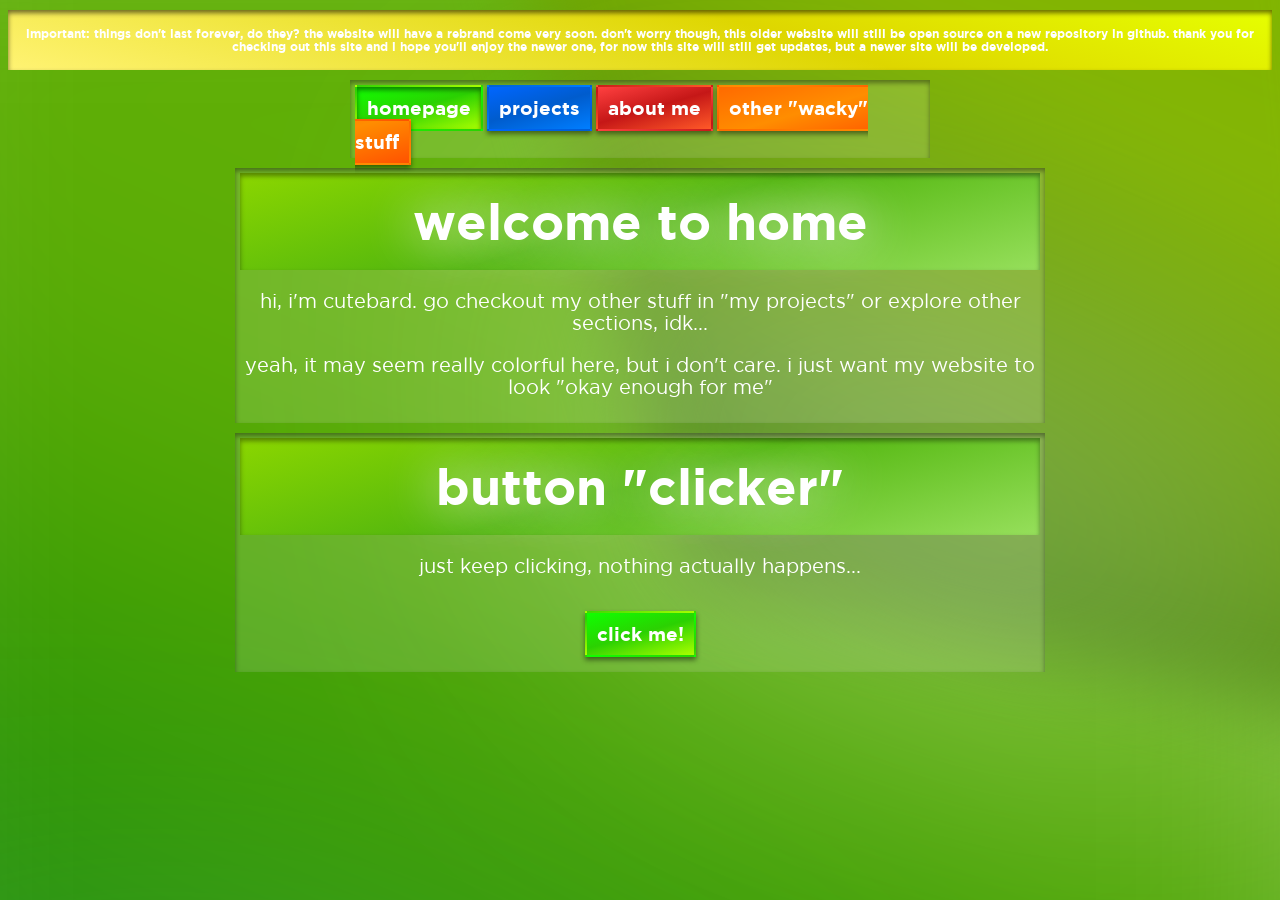
<file: index.html>
<!doctype html>
<html>
<head>
<link type="text/css" rel="stylesheet" href="/website/assets/css/main-home.css">
<link rel="icon" type="image/png" href="/favicon.png">
<meta name="viewport" content="width=device-width,initial-scale=1,user-scalable=yes"> 
<meta property="og:image" content="/website/assets/88x31/cutebard.gif" />
<meta property="og:image:url" content="/website/assets/88x31/cutebard.gif" />
<meta property="og:image:alt" content="what the" />
<meta name="author" content="cutebardnumber1">
<meta property="og:title" content="cutebard's interesting website. i have no idea what to say in this title so uh yeaj" />
<meta name="twitter:card" content="summary_large_image" />
<meta property="og:locale" content="en_US" />
<meta property="og:site_name" content="https://cutebardnumber1.github.io/" />
<meta name="title" content="cutebard's interesting website. i have no idea what to say in this title so uh yeaj" />
<meta name="description" content="this is a website. woah!!!" />
<title>cutebard's website</title>
</head>

<body>
    <div class="announcement-header" id="announcement" style="display: none;"></div>
    </div>
<nav class="button-header" id="buttons-header">
    <button class="button-green-selected">homepage</button>
    <a class="button-blue" onclick="gettopage(/projects/)">projects</a>
    <a class="button-red" onclick="gettopage(/about/)">about me</a>
    <a class="button-orange" onclick="gettopage(/wacky/)">other "wacky" stuff</a>
</nav>
<div class="heading">
    <h1 class="home">welcome to home</h1>
    <p>hi, i'm cutebard. go checkout my other stuff in "my projects" or explore other sections, idk...</p>
    <p>yeah, it may seem really colorful here, but i don't care. i just want my website to look "okay enough for me"</p>
</div>

<div class="heading">
    <h1 class="home">button "clicker"</h1>
    <p>just keep clicking, nothing actually happens...</p>
    <h1 id="scoreCount"></h1>
    <button class="button-green" id="buttonClicker" onmouseover="hovSound();" onclick="clickSound()" style="margin-left: 345px; margin-bottom: 10px;">CLICK ME!</button>
</div>
<!-- you do NOT know how hard this was. -->
<!--<script src="/website/assets/js/announcement-header-script.js"></script>
<script src="/website/assets/js/clicker.js"></script>
<script src="/website/assets/js/head-fix.js"></script>-->

<script
  src="https://code.jquery.com/jquery-3.7.1.js"
  integrity="sha256-eKhayi8LEQwp4NKxN+CfCh+3qOVUtJn3QNZ0TciWLP4="
  crossorigin="anonymous"></script>
<script src="/website/assets/js/main.js"></script>
</body>
</html>
</file>
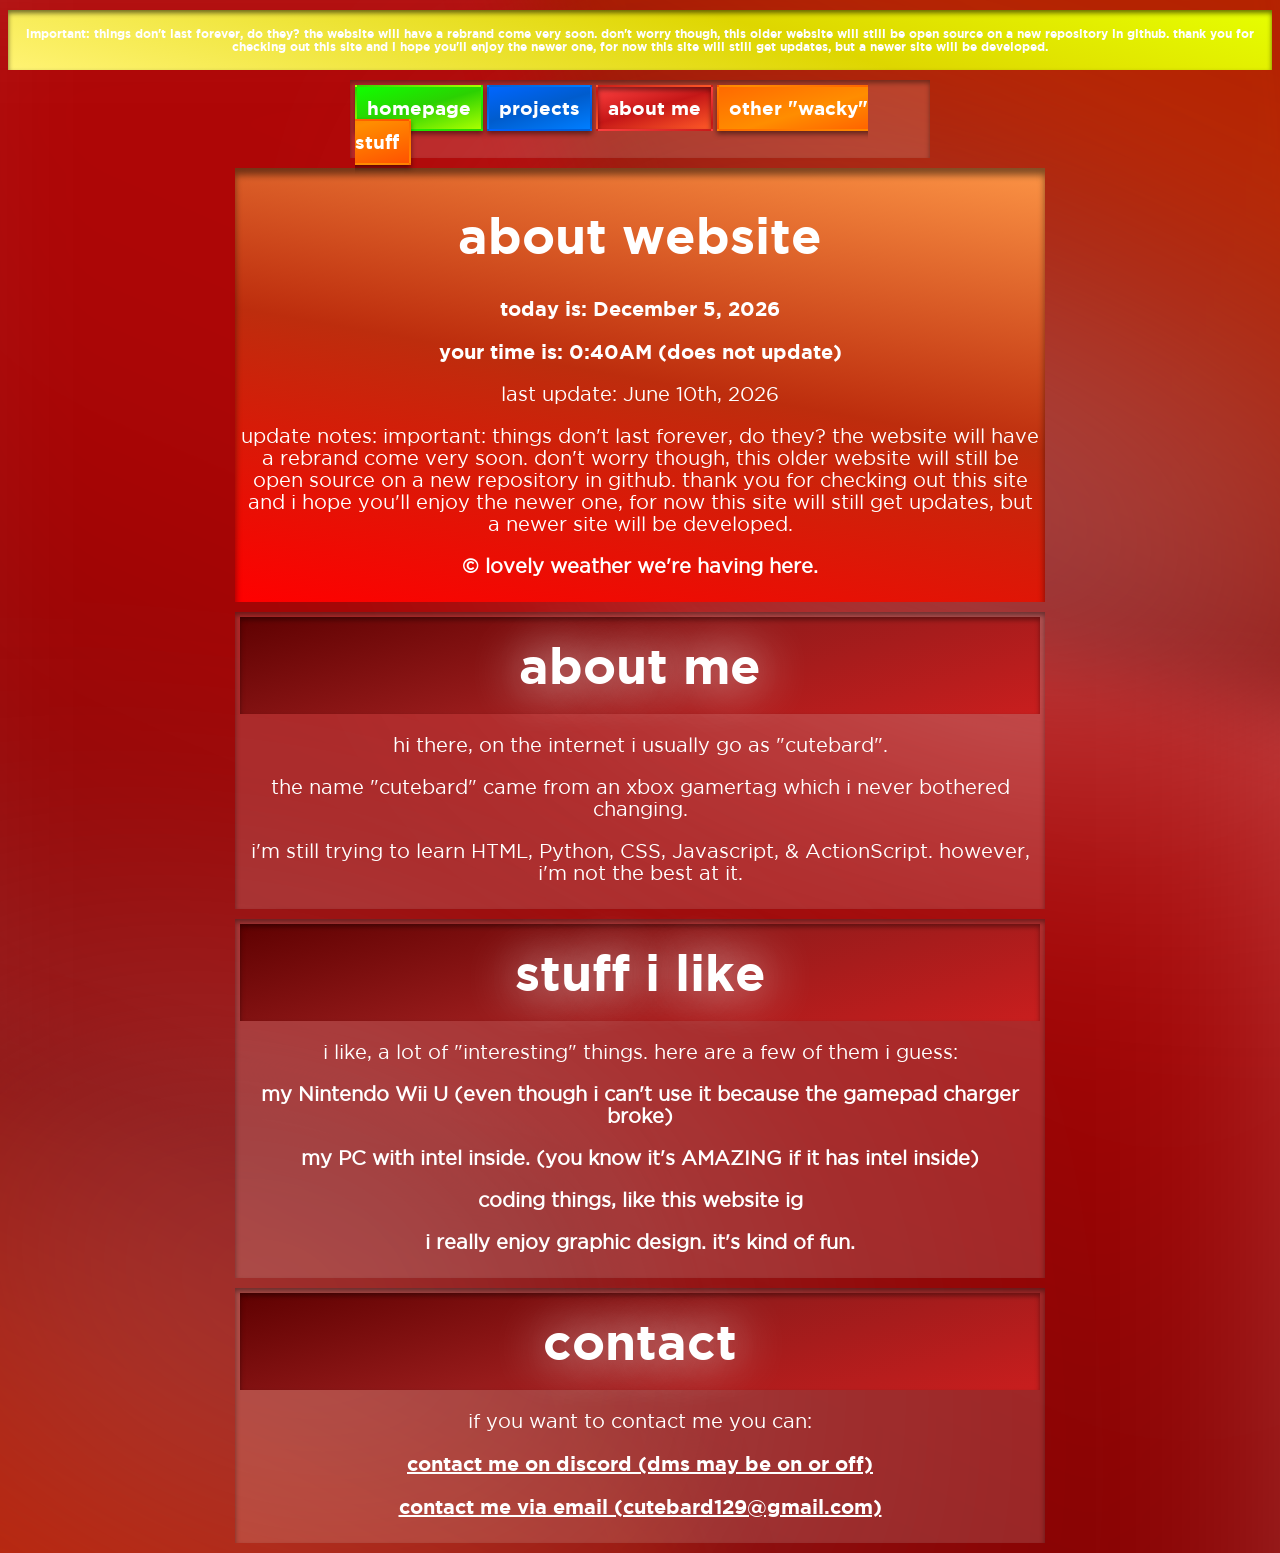
<file: about/index.html>
<!doctype html>
<html>
<head>
<link type="text/css" rel="stylesheet" href="/website/assets/css/main-about.css">
<meta name="viewport" content="width=device-width,initial-scale=1,user-scalable=yes"> 
<link rel="icon" type="image/png" href="/favicon.png">
<meta property="og:image" content="/website/assets/88x31/cutebard.gif" />
<meta property="og:image:url" content="/website/assets/88x31/cutebard.gif" />
<meta property="og:image:alt" content="what the" />
<meta name="author" content="cutebardnumber1">
<meta property="og:title" content="cutebard's interesting website. i have no idea what to say in this title so uh yeaj" />
<meta name="twitter:card" content="summary_large_image" />
<meta property="og:locale" content="en_US" />
<meta property="og:site_name" content="https://cutebardnumber1.github.io/" />
<meta name="title" content="cutebard's interesting website. i have no idea what to say in this title so uh yeaj" />
<meta name="description" content="this is a website. woah!!!" />
<title>about cutebard i guesse</title>
</head>

<body>
    <div class="announcement-header" id="announcement" style="display: none;"></div>
    </div>
<nav class="button-header" id="buttons-header">
    <a class="button-green" onclick="gettopage(/home/)">homepage</a>
    <a class="button-blue" onclick="gettopage(/projects/)">projects</a>
    <button class="button-red-selected">about me</button>
    <a class="button-orange" onclick="gettopage(/wacky/)">other "wacky" stuff</a>
</nav>

<div class="cutebard-website-about-header" id="headInfo">
    <p>please wait...</p>
</div>

<div class="heading">
    <h1 class="about">about me</h1>
    <p>hi there, on the internet i usually go as "cutebard".</p>
    <p>the name "cutebard" came from an xbox gamertag which i never bothered changing.</p>
    <p>i'm still trying to learn HTML, Python, CSS, Javascript, & ActionScript. however, i'm not the best at it.</p>
</div>

<div class="heading">
    <h1 class="about">stuff i like</h1>
    <p>i like, a lot of "interesting" things. here are a few of them i guess:</p>
    <p><strong>my Nintendo Wii U (even though i can't use it because the gamepad charger broke)</strong></p>
    <p><strong>my PC with intel inside. (you know it's AMAZING if it has intel inside)</strong></p>
    <p><strong>coding things, like this website ig</strong></p>
    <p><strong>i really enjoy graphic design. it's kind of fun.</strong></p>
</div>

<div class="heading">
    <h1 class="about">contact</h1>
    <p>if you want to contact me you can:</p>
    <p><a class="hyperlink" href="/external-link?goTo=https://discord.com/users/1152666620846682132/&orPage=/about/">contact me on discord (dms may be on or off)</a></p>
    <p><a class="hyperlink" href="mailto:cutebard129@gmail.com">contact me via email (cutebard129@gmail.com)</a></p>
</div>

<!-- you do NOT know how hard this was. -->
<!--<script src="/website/assets/js/hover&click.js"></script>
<script src="/website/assets/js/announcement-header-script.js"></script>
<script src="/website/assets/js/info.js"></script>
<script src="/website/assets/js/head-fix.js"></script>-->
<script
  src="https://code.jquery.com/jquery-3.7.1.js"
  integrity="sha256-eKhayi8LEQwp4NKxN+CfCh+3qOVUtJn3QNZ0TciWLP4="
  crossorigin="anonymous"></script>
<script src="/website/assets/js/main.js"></script>
</body>
</html>
</file>
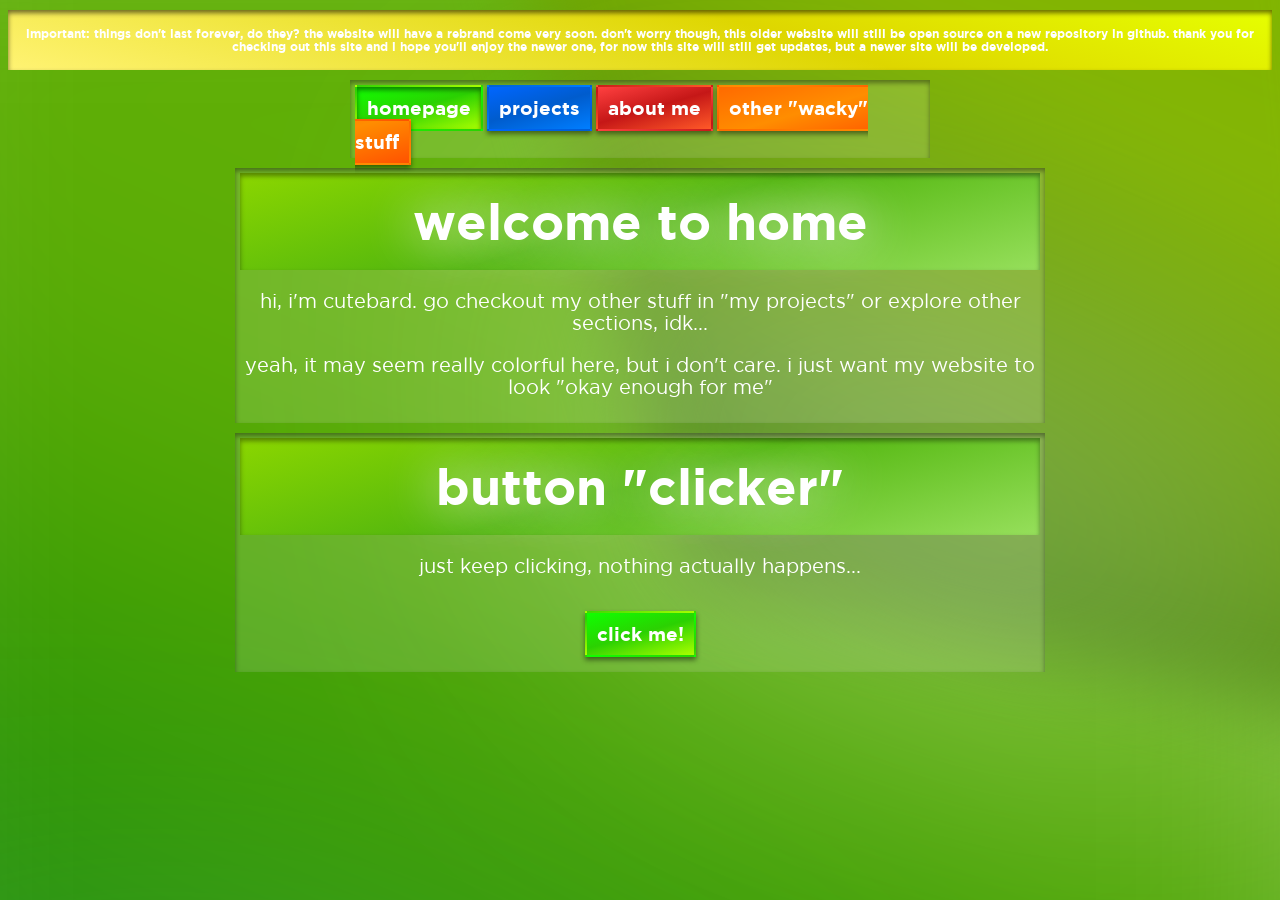
<file: home/index.html>
<!doctype html>
<html>
<head>
<link type="text/css" rel="stylesheet" href="/website/assets/css/main-home.css">
<link rel="icon" type="image/png" href="/favicon.png">
<meta name="viewport" content="width=device-width,initial-scale=1,user-scalable=yes"> 
<meta property="og:image" content="/website/assets/88x31/cutebard.gif" />
<meta property="og:image:url" content="/website/assets/88x31/cutebard.gif" />
<meta property="og:image:alt" content="what the" />
<meta name="author" content="cutebardnumber1">
<meta property="og:title" content="cutebard's interesting website. i have no idea what to say in this title so uh yeaj" />
<meta name="twitter:card" content="summary_large_image" />
<meta property="og:locale" content="en_US" />
<meta property="og:site_name" content="https://cutebardnumber1.github.io/" />
<meta name="title" content="cutebard's interesting website. i have no idea what to say in this title so uh yeaj" />
<meta name="description" content="this is a website. woah!!!" />
<title>cutebard's website</title>
</head>

<body>
    <div class="announcement-header" id="announcement" style="display: none;"></div>
    </div>
<nav class="button-header" id="buttons-header">
    <button class="button-green-selected">homepage</button>
    <a class="button-blue" onclick="gettopage(/projects/)">projects</a>
    <a class="button-red" onclick="gettopage(/about/)">about me</a>
    <a class="button-orange" onclick="gettopage(/wacky/)">other "wacky" stuff</a>
</nav>
<div class="heading">
    <h1 class="home">welcome to home</h1>
    <p>hi, i'm cutebard. go checkout my other stuff in "my projects" or explore other sections, idk...</p>
    <p>yeah, it may seem really colorful here, but i don't care. i just want my website to look "okay enough for me"</p>
</div>

<div class="heading">
    <h1 class="home">button "clicker"</h1>
    <p>just keep clicking, nothing actually happens...</p>
    <h1 id="scoreCount"></h1>
    <button class="button-green" id="buttonClicker" onmouseover="hovSound();" onclick="clickSound()" style="margin-left: 345px; margin-bottom: 10px;">CLICK ME!</button>
</div>
<!-- you do NOT know how hard this was. -->
<!--<script src="/website/assets/js/announcement-header-script.js"></script>
<script src="/website/assets/js/clicker.js"></script>
<script src="/website/assets/js/head-fix.js"></script>-->

<script
  src="https://code.jquery.com/jquery-3.7.1.js"
  integrity="sha256-eKhayi8LEQwp4NKxN+CfCh+3qOVUtJn3QNZ0TciWLP4="
  crossorigin="anonymous"></script>
<script src="/website/assets/js/main.js"></script>
</body>
</html>
</file>
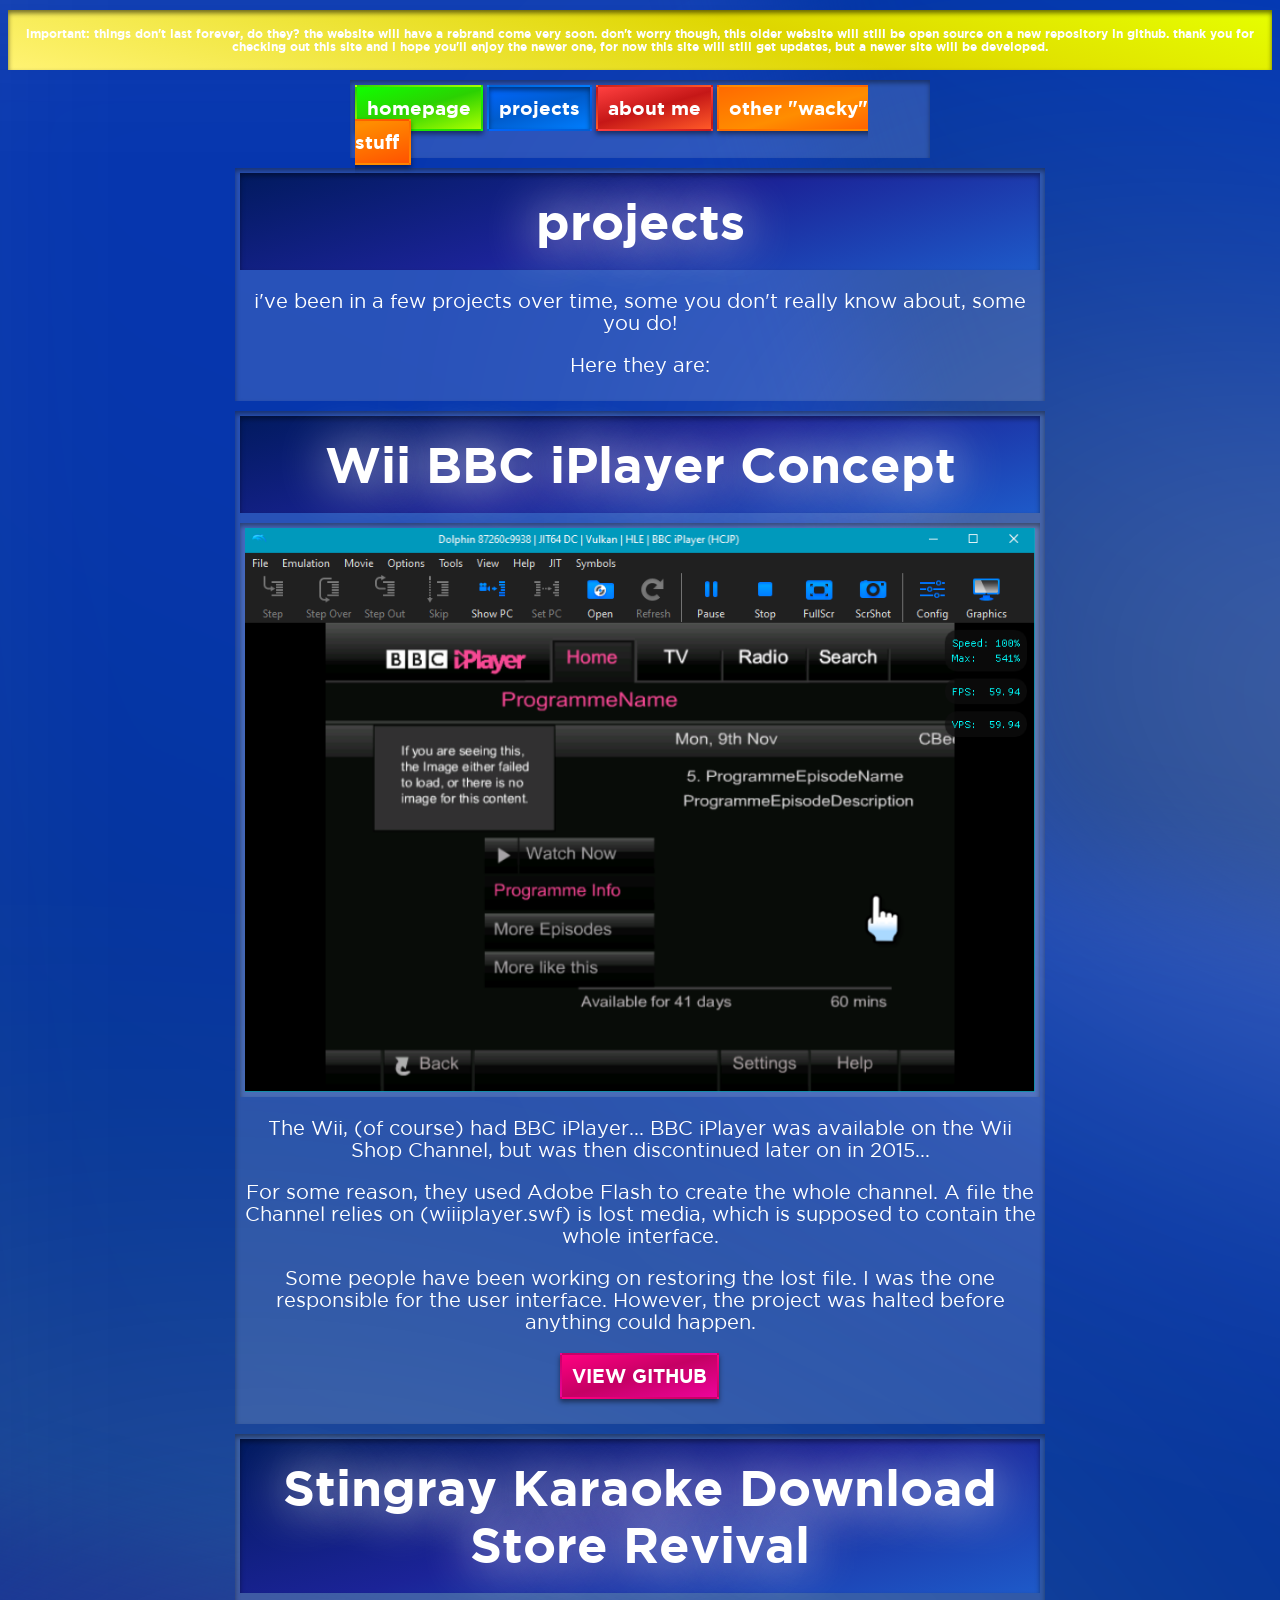
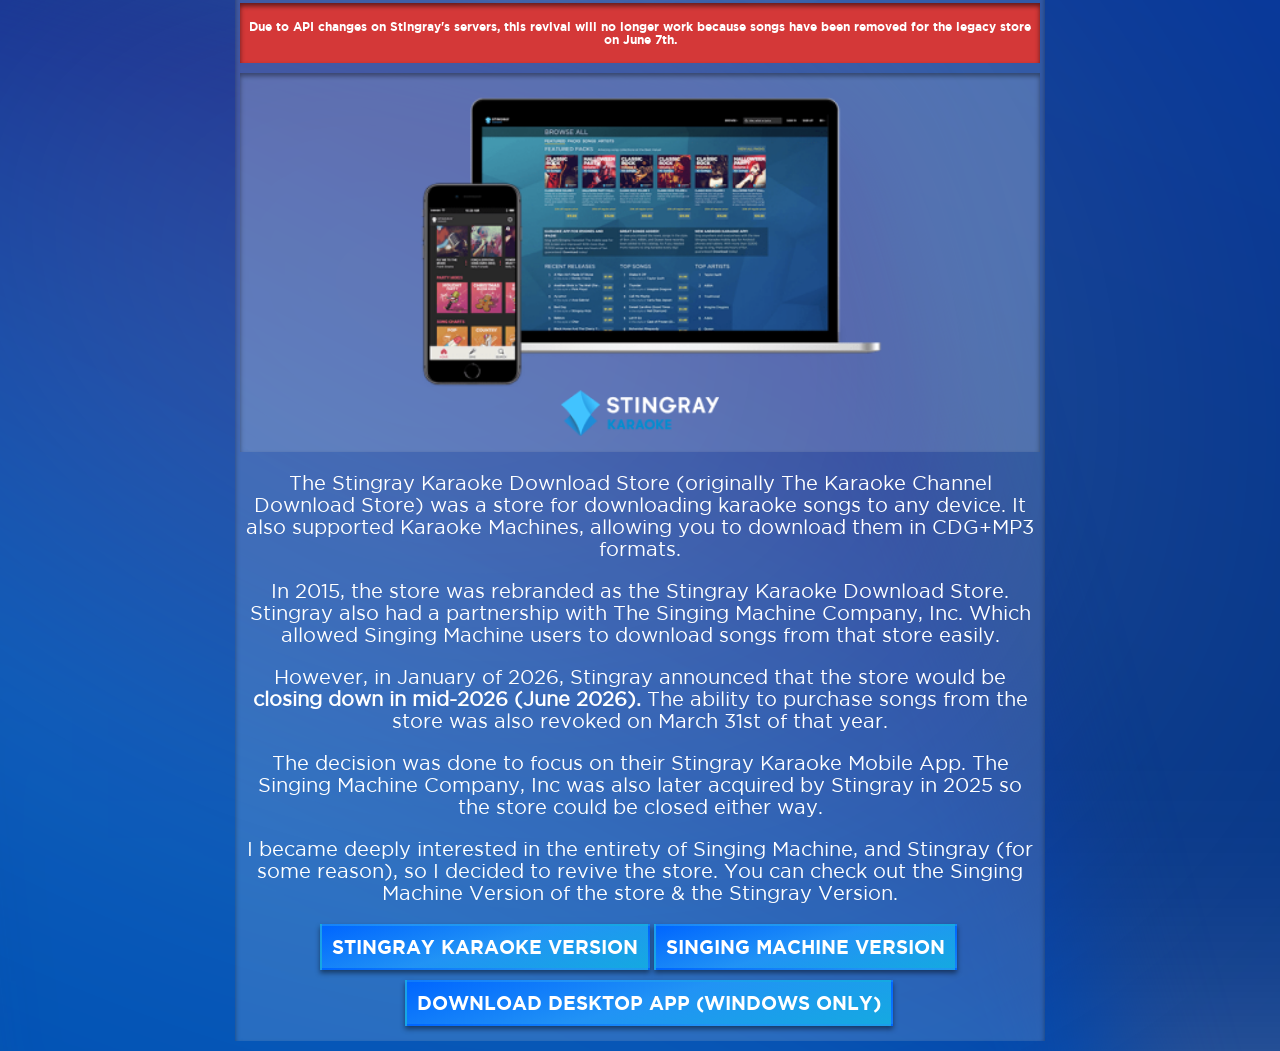
<file: projects/index.html>
<!doctype html>
<html>
<head>
<link type="text/css" rel="stylesheet" href="/website/assets/css/main-projects.css">
<link rel="icon" type="image/png" href="/favicon.png">
<meta name="viewport" content="width=device-width,initial-scale=1,user-scalable=yes"> 
<meta property="og:image:url" content="/website/assets/88x31/cutebard.gif" />
<meta property="og:image:alt" content="what the" />
<meta name="author" content="cutebardnumber1">
<meta property="og:title" content="cutebard's interesting website. i have no idea what to say in this title so uh yeaj" />
<meta name="twitter:card" content="summary_large_image" />
<meta property="og:locale" content="en_US" />
<meta property="og:site_name" content="https://cutebardnumber1.github.io/" />
<meta name="title" content="cutebard's interesting website. i have no idea what to say in this title so uh yeaj" />
<meta name="description" content="this is a website. woah!!!" />
<title>cutebard's projects</title>
</head>

<body>

<div class="announcement-header" id="announcement" style="display: none;"></div>

<div class="button-header" id="buttons-header">
    <a class="button-green" onclick="gettopage(/home/)">homepage</a>
    <button class="button-blue-selected">projects</button>
    <a class="button-red" onclick="gettopage(/about/)">about me</a>
    <a class="button-orange" onclick="gettopage(/wacky/)">other "wacky" stuff</a>
</div>
<div class="heading">
    <h1 class="project">projects</h1>
    <p>i've been in a few projects over time, some you don't really know about, some you do!</p>
    <p>Here they are:</p>
</div>

<div class="heading">
    <h1 class="project">Wii BBC iPlayer Concept</h1>
    <div class="heading-img">
    <img class="WiiPlayerImage" src="/website/assets/img/wiiiplayer.png" alt="BBC iPlayer Wii">
    </div>
    <p>The Wii, (of course) had BBC iPlayer... BBC iPlayer was available on the Wii Shop Channel, but was then discontinued later on in 2015...</p>
    <p>For some reason, they used Adobe Flash to create the whole channel. A file the Channel relies on (wiiiplayer.swf) is lost media, which is supposed to contain the whole interface.</p>
    <p>Some people have been working on restoring the lost file. I was the one responsible for the user interface. However, the project was halted before anything could happen.</p>
    <a onclick="gettopageEx('https://github.com/idkwhere1sthisname/iPlayer_Wii_Server')" onmouseover="hovSound()" target="_blank"><button class="bbciplayer-button-wii" style="margin-left: 320px;margin-bottom: 20px;">view github</button></a>
</div>

<div class="heading">
    <h1 class="project">Stingray Karaoke Download Store Revival</h1>
    <div class="announcement-header"><p class="announcement">Due to API changes on Stingray's servers, this revival will no longer work because songs have been removed for the legacy store on June 7th.</p>
    </div>
    <div class="heading-img">
    <img class="karstore" src="/website/assets/img/sk-store.png" alt="stingray karaoke download store">
    <img class="karlogo" src="/website/assets/img/stingray_karaoke_logo.png" alt="stingray karaoke logo">
    </div>
    <p>The Stingray Karaoke Download Store (originally The Karaoke Channel Download Store) was a store for downloading karaoke songs to any device. It also supported Karaoke Machines, allowing you to download them in CDG+MP3 formats.</p>
    <p>In 2015, the store was rebranded as the Stingray Karaoke Download Store. Stingray also had a partnership with The Singing Machine Company, Inc. Which allowed Singing Machine users to download songs from that store easily.</p>
    <p>However, in January of 2026, Stingray announced that the store would be <strong>closing down in mid-2026 (June 2026).</strong> The ability to purchase songs from the store was also revoked on March 31st of that year.</p>
    <p>The decision was done to focus on their Stingray Karaoke Mobile App. The Singing Machine Company, Inc was also later acquired by Stingray in 2025 so the store could be closed either way.</p>
    <p>I became deeply interested in the entirety of Singing Machine, and Stingray (for some reason), so I decided to revive the store. You can check out the Singing Machine Version of the store & the Stingray Version.</p>
    <a onclick="gettopageEx('https://downloadkstore.github.io/store/browse/featured/nil/all')" onmouseover="hovSound()" target="_blank"><button class="kar-button" style="margin-left: 80px; margin-bottom: 10px;">Stingray Karaoke Version</button></a>
    <a onclick="gettopageEx('https://downloadkstore.github.io/store/singingmachine/browse/featured/nil/all')" onmouseover="hovSound()" target="_blank"><button class="kar-button">Singing Machine Version</button></a>
    <a onclick="gettopage('/wacky/karaokeStorewin/')" onmouseover="hovSound()" target="_blank"><button class="kar-button" style="margin-left: 165px; margin-bottom: 10px;">Download Desktop App (WINDOWS ONLY)</button></a>
</div>

</body>
<!-- you do NOT know how hard this was. -->
<!--<script src="/website/assets/js/announcement-header-script.js"></script>
<script src="/website/assets/js/head-fix.js"></script>-->
<script
  src="https://code.jquery.com/jquery-3.7.1.js"
  integrity="sha256-eKhayi8LEQwp4NKxN+CfCh+3qOVUtJn3QNZ0TciWLP4="
  crossorigin="anonymous"></script>
<script src="/website/assets/js/main.js"></script>
</html>
</file>
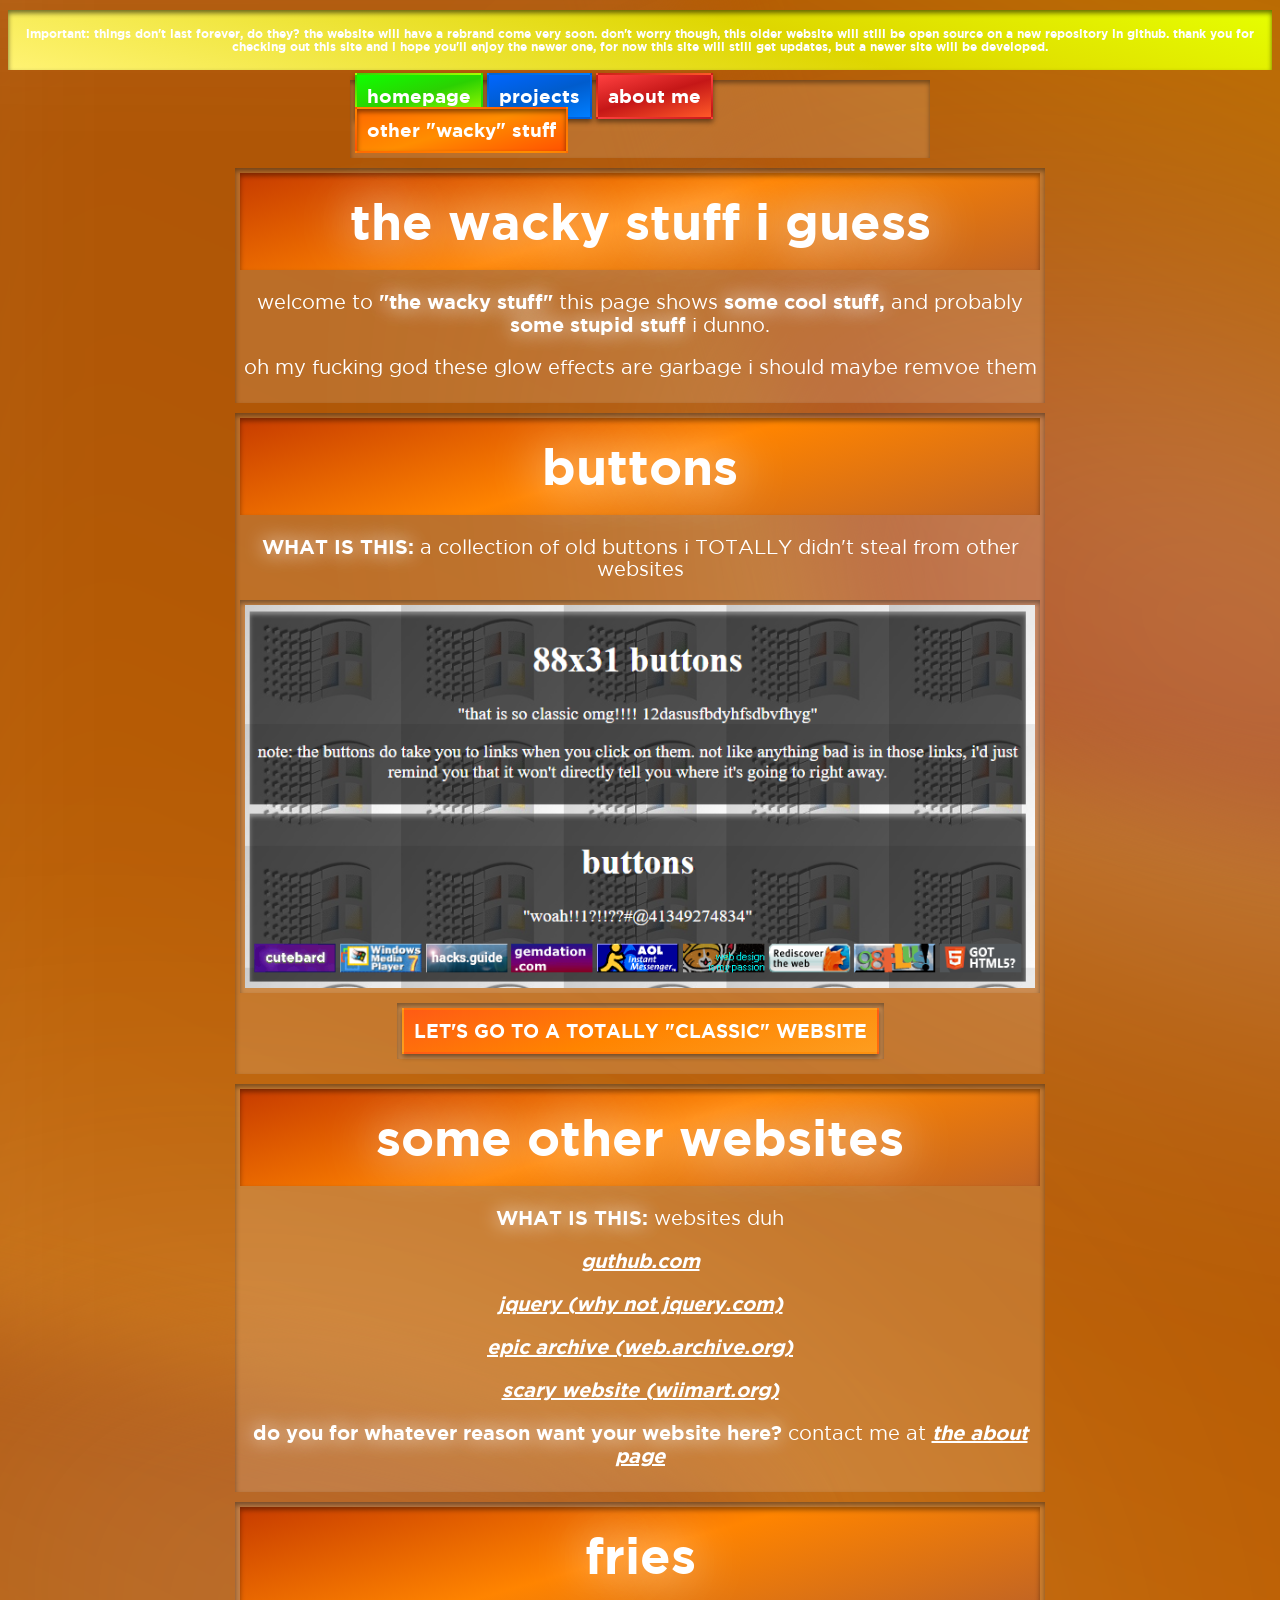
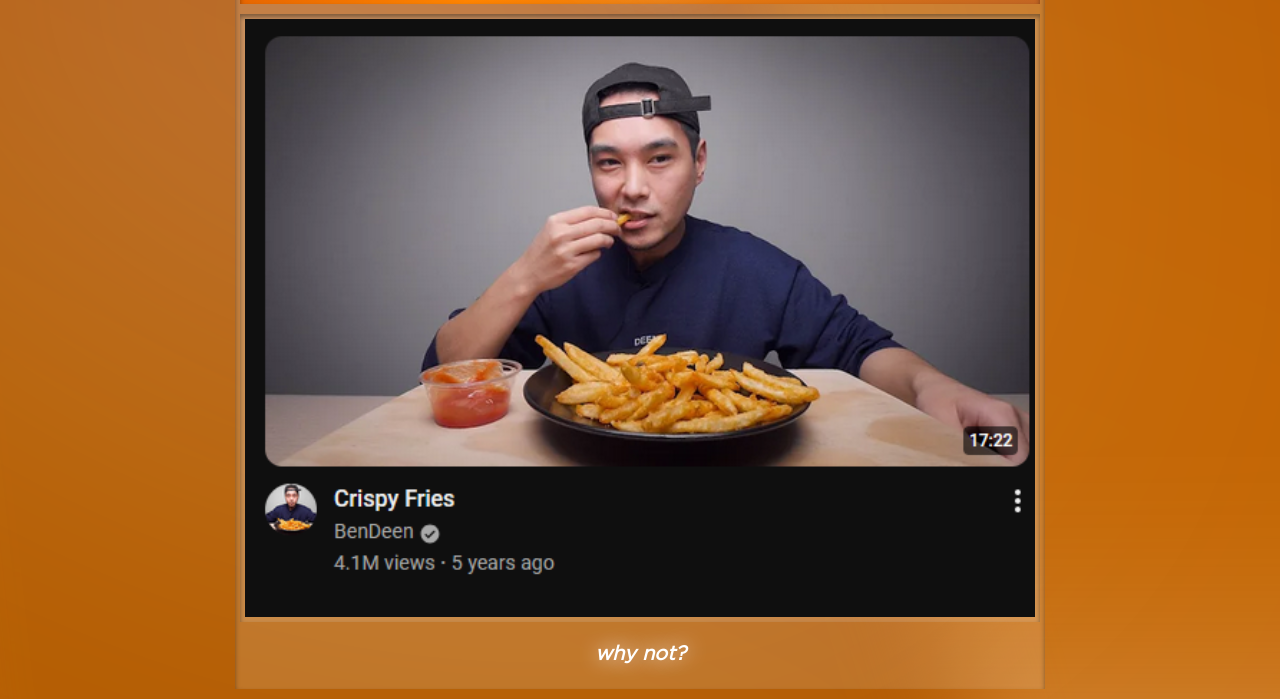
<file: wacky/index.html>
<!doctype html>
<html>
<head>
<link type="text/css" rel="stylesheet" href="/website/assets/css/main-wacky.css">
<link rel="icon" type="image/png" href="/favicon.png">
<meta name="viewport" content="width=device-width,initial-scale=1,user-scalable=yes"> 
<meta property="og:image" content="/website/assets/88x31/cutebard.gif" />
<meta property="og:image:url" content="/website/assets/88x31/cutebard.gif" />
<meta property="og:image:alt" content="what the" />
<meta name="author" content="cutebardnumber1">
<meta property="og:title" content="cutebard's interesting website. i have no idea what to say in this title so uh yeaj" />
<meta name="twitter:card" content="summary_large_image" />
<meta property="og:locale" content="en_US" />
<meta property="og:site_name" content="https://cutebardnumber1.github.io/" />
<meta name="title" content="cutebard's interesting website. i have no idea what to say in this title so uh yeaj" />
<meta name="description" content="this is a website. woah!!!" />
<title>the wacky stuff</title>
</head>

<body>
    <div class="announcement-header" id="announcement" style="display: none;"></div>
    </div>
<nav class="button-header" id="buttons-header">
    <a onclick="gettopage(/home/)" class="button-green">homepage</a>
    <a class="button-blue" onclick="gettopage(/projects/)">projects</a>
    <a class="button-red" onclick="gettopage(/about/)">about me</a>
    <button class="button-orange-selected">other "wacky" stuff</button>
</nav>
<div class="heading">
<h1 class="WACKY">the wacky stuff i guess</h1>
<p>welcome to <b>"the wacky stuff"</b> this page shows <b>some cool stuff, </b> and probably <b>some stupid stuff </b> i dunno.</p>
<p>oh my fucking god these glow effects are garbage i should maybe remvoe them</p>
</div>

<div class="heading">
<h1 class="itmWACKY">buttons</h1>
<p><b>WHAT IS THIS:</b> a collection of old buttons i TOTALLY didn't steal from other websites</p>
    <div class="heading-img">
    <img class="Image" src="/website/assets/img/buttons.png" alt="buttons">
    </div>
<nav class="choose-header">
<a onclick="gettopage('/wacky/88x31/')" onmouseover="hovSound()">
    <button class="button-checkout" >let's go to a totally "classic" website</button>
</a>
</nav>
</div>

<div class="heading">
    <h1 class="itmWACKY">some other websites</h1>
    <p><b>WHAT IS THIS:</b> websites duh</p>
    <p>
        <a class="hyperlink" id="actuallyCenteredThisTime" onmouseover="hovSound();" onclick="clickSound()" href="https://guthib.com/" target="_blank">guthub.com</a>
    </p>
    <p>
        <a class="hyperlink" id="actuallyCenteredThisTime" onmouseover="hovSound();" onclick="clickSound()" href="https://jquery.com/" target="_blank">jquery (why not jquery.com)</a>
    </p>
    <p>
        <a class="hyperlink" id="actuallyCenteredThisTime" onmouseover="hovSound();" onclick="clickSound()" href="https://web.archive.org" target="_blank">epic archive (web.archive.org)</a>
    </p>
    <p>
        <a class="hyperlink" id="actuallyCenteredThisTime" onmouseover="hovSound();" onclick="clickSound()" href="https://wiimart.org/" target="_blank">scary website (wiimart.org)</a>
    </p>
    <p>
    </p>
    <p><b>do you for whatever reason want your website here?</b> contact me at <a class="hyperlink" onclick="gettopage(/about/)" onmouseover="hovSound()">the about page</a></p>
</div>

<div class="heading">
    <h1 class="itmWACKY">fries</h1>
    <div class="heading-img">
        <img class="Image" src="/website/assets/img/fries.png" alt="FRIES.">
    </div>
    <b class="ital"><p>why not?</p></b>
</div>

<!-- you do NOT know how hard this was. -->
<script
  src="https://code.jquery.com/jquery-3.7.1.js"
  integrity="sha256-eKhayi8LEQwp4NKxN+CfCh+3qOVUtJn3QNZ0TciWLP4="
  crossorigin="anonymous"></script>
<script src="/website/assets/js/main.js"></script>
</body>
</html>
</file>
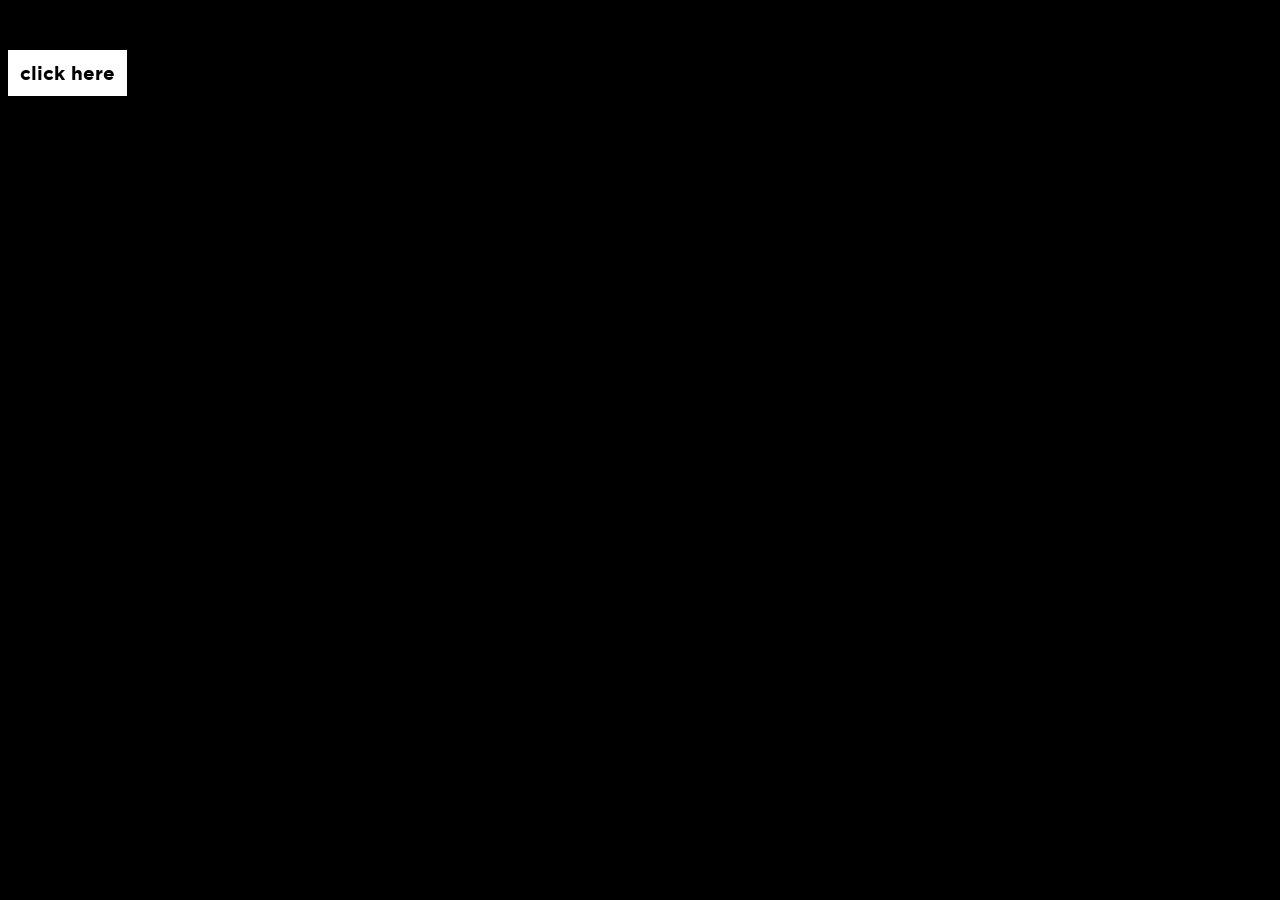
<file: external-link/null/index.html>
<!doctype html>
<html>
<head>
<link type="text/css" rel="stylesheet" href="/website/assets/css/null.css">
<link rel="icon" type="image/png" href="/favicon.png">
<meta property="og:image" content="/website/assets/88x31/cutebard.gif" />
<meta property="og:image:url" content="/website/assets/88x31/cutebard.gif" />
<meta property="og:image:alt" content="what the" />
<meta name="author" content="cutebardnumber1">
<meta property="og:title" content="null" />
<meta name="twitter:card" content="summary_large_image" />
<meta property="og:locale" content="en_US" />
<meta property="og:site_name" content="null" />
<meta name="title" content="null..." />
<meta name="description" content="this is a website. woah!!!" />
<title>null</title>
</head>
<body>
<p id="NULL"></p>
<button class="null-start" id="buttonNull" onclick="STARTnull()">CLICK HERE</button>

<p class="nullMes" id="nullMessage">Remember, someone becomes <strong>null</strong> every single day. Always spend time with your family, before they are <strong>null forever.</strong></p>
<script src="/website/assets/js/null.js"></script>

</body>
</html>
</file>
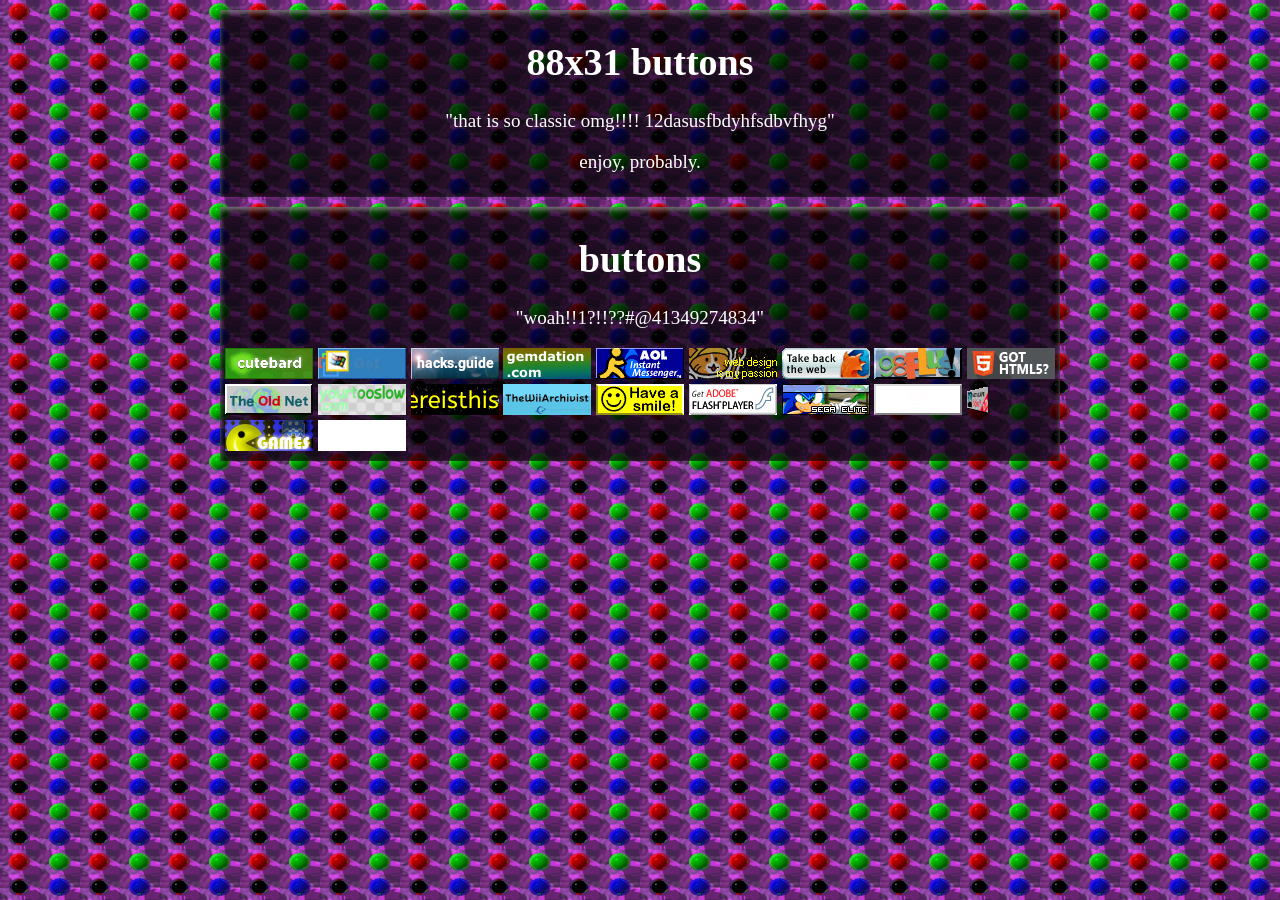
<file: wacky/88x31/index.html>
<!doctype html>
<html>
<head>
<link type="text/css" rel="stylesheet" href="/website/assets/css/wacky/buttons.css">
<link rel="icon" type="image/png" href="/favicon.png">
<meta name="viewport" content="width=device-width,initial-scale=1,user-scalable=yes"> 
<meta property="og:image" content="/website/assets/88x31/cutebard.gif" />
<meta property="og:image:url" content="/website/assets/88x31/cutebard.gif" />
<meta property="og:image:alt" content="what the" />
<meta name="author" content="cutebardnumber1">
<meta property="og:title" content="cutebard's interesting website. i have no idea what to say in this title so uh yeaj" />
<meta name="twitter:card" content="summary_large_image" />
<meta property="og:locale" content="en_US" />
<meta property="og:site_name" content="https://cutebardnumber1.github.io/" />
<meta name="title" content="cutebard's interesting website. i have no idea what to say in this title so uh yeaj" />
<meta name="description" content="this is a website. woah!!!" />
<title>random buttons</title>
</head>
<body>
<div class="heading">
<h1>88x31 buttons</h1>
<p>"that is so classic omg!!!! 12dasusfbdyhfsdbvfhyg"</p>
<p>enjoy, probably.</p>
<!-- <p>music credits: <strong>Character Select - Negative Layer by Cuby, Chronometrics</strong></p> -->
</div>

<div class="heading">
<h1>buttons</h1>
<p>"woah!!1?!!??#@41349274834"</p>
<img id="1button" title="you can use this if you want :-)" src="/website/assets/88x31/cutebard.gif" alt="cutebard" height="31" width="88">
<img id="2button" src="/website/assets/88x31/getwmp7.gif" alt="wmc" height="31" width="88"/>
<img id="3button" src="/website/assets/88x31/hacks_guide.png" alt="wmc" height="31" width="88"/>
<img id="4button" src="/website/assets/88x31/gemdation.com-rainbow.gif" alt="wmc" height="31" width="88"/>
<img id="5button" src="/website/assets/88x31/aimlink.gif" alt="aol" height="31" width="88"/>
<img id="6button" src="/website/assets/88x31/webpassion.gif" alt="neocities" height="31" width="88"/>
<img id="7button" src="/website/assets/88x31/firefoxget.gif" alt="firefox" height="31" width="88"/>
<img id="8button" src="/website/assets/88x31/98plusani.gif" alt="windows93" height="31" width="88"/>
<img id="9button" src="/website/assets/88x31/html5.png" alt="html5" height="31" width="88"/>
<img id="10button" src="/website/assets/88x31/theoldnetanimblur2.gif" alt="old net" height="31" width="88"/>
<img id="11button" src="/website/assets/88x31/yts.gif" alt="yts" height="31" width="88"/>
<img id="12button" src="/website/assets/88x31/idkwh.gif" alt="idkwhereisthis.name" height="31" width="88"/>
<img id="13button" src="/website/assets/88x31/thewiiarchivist.github.io.gif" alt="yts" height="31" width="88"/>
<img id="14button" src="/website/assets/88x31/184.gif" alt="smile" height="31" width="88"/>
<img id="15button" src="/website/assets/88x31/adobe_getflash4.gif" alt="falsh" height="31" width="88"/>
<img id="16button" src="/website/assets/88x31/Sega-Elite.gif" alt="sega elite" height="31" width="88"/>
<img id="17button" src="/website/assets/88x31/dreamcast.gif" alt="dreamcast" height="31" width="88"/>
<img id="18button" src="/website/assets/88x31/netscape5.gif" alt="netscape" height="31" width="88"/>
<img id="19button" src="/website/assets/88x31/icon6.gif" alt="pac man?" height="31" width="88"/>
<img id="20button" src="/website/assets/88x31/C4YSB2.gif" alt="tbh i dont know what this is" height="31" width="88"/>
</div>
</body>
<script src="/website/assets/js/button.js"></script>
</html>
</file>
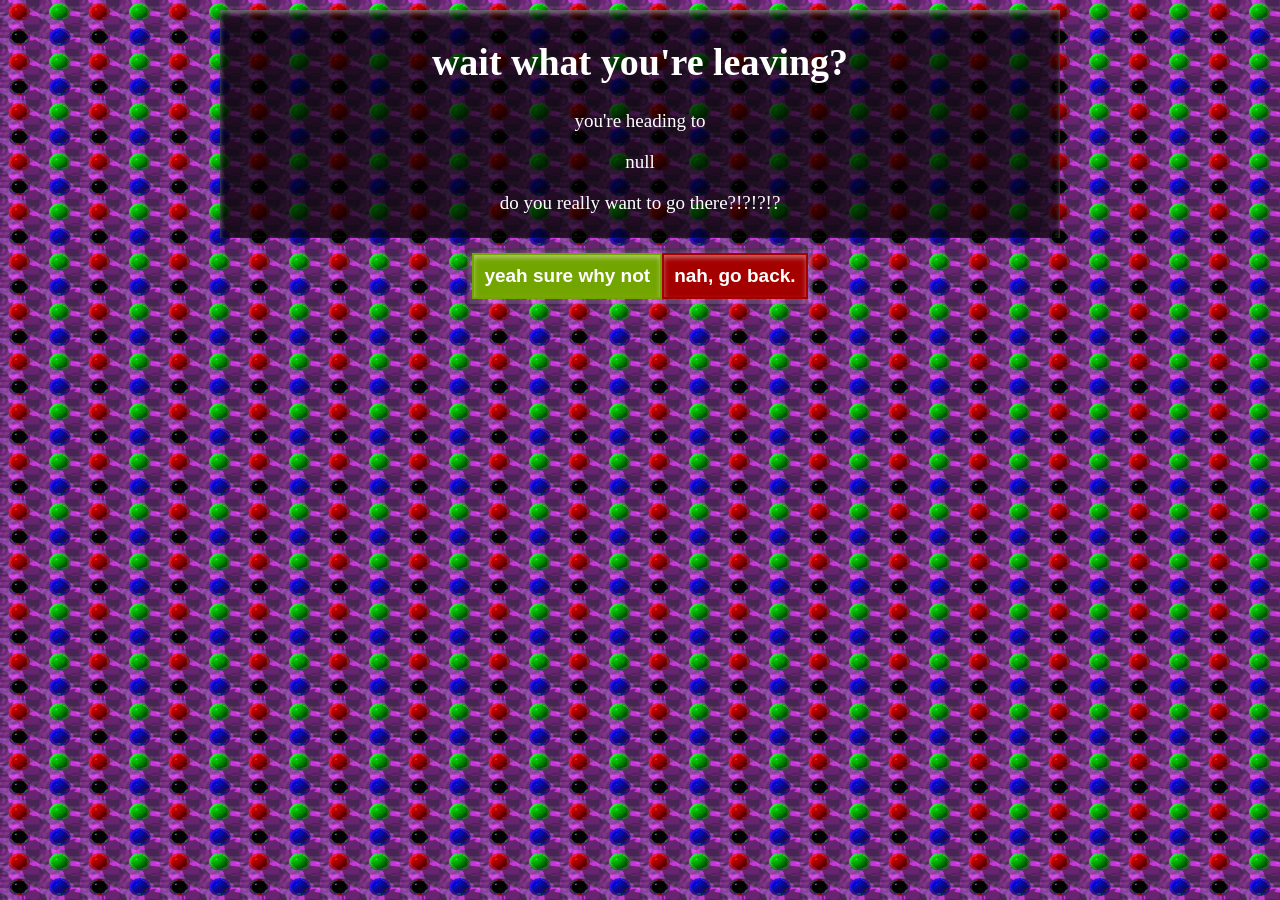
<file: wacky/88x31/external-link/index.html>
<!doctype html>
<html>
<head>
<link type="text/css" rel="stylesheet" href="/website/assets/css/wacky/buttons.css">
<link rel="icon" type="image/png" href="/favicon.png">
<meta name="viewport" content="width=device-width,initial-scale=1,user-scalable=yes"> 
<meta property="og:image" content="/website/assets/88x31/cutebard.gif" />
<meta property="og:image:url" content="/website/assets/88x31/cutebard.gif" />
<meta property="og:image:alt" content="what the" />
<meta name="author" content="cutebardnumber1">
<meta property="og:title" content="cutebard's interesting website. i have no idea what to say in this title so uh yeaj" />
<meta name="twitter:card" content="summary_large_image" />
<meta property="og:locale" content="en_US" />
<meta property="og:site_name" content="https://cutebardnumber1.github.io/" />
<meta name="title" content="cutebard's interesting website. i have no idea what to say in this title so uh yeaj" />
<meta name="description" content="this is a website. woah!!!" />
<title>cutebard's website</title>
</head>

<body>
    <div class="announcement-header" id="announcement" style="display: none;"></div>
    </div>
<div class="heading" id="redirection"></div>

</div>
<nav class="choose-header" id="choose">
</nav>

<!-- you do NOT know how hard this was. -->
<script src="/website/assets/js/redirect.js"></script>
</body>
</html>
</file>
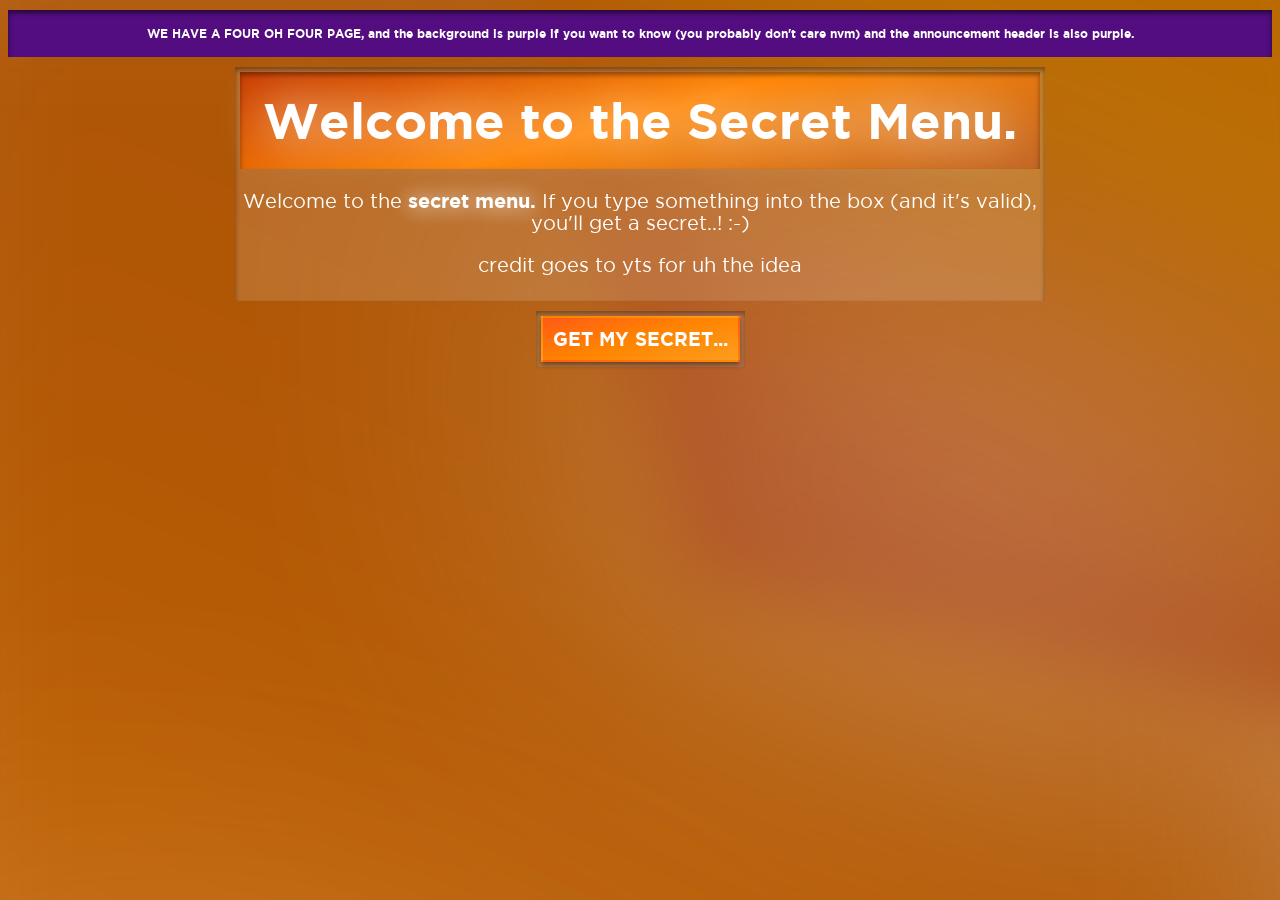
<file: wacky/very/very/very/secret/index.html>
<!doctype html>
<html>
<head>
<link type="text/css" rel="stylesheet" href="/website/assets/css/main-wacky.css">
<link rel="icon" type="image/png" href="/favicon.png">
<meta name="viewport" content="width=device-width,initial-scale=1,user-scalable=yes"> 
<title>the wacky stuff</title>
</head>

<body>
    <div class="announcement-header" id="announcement" style="display: none;"></div>
    </div>
<div class="heading">
<h1 class="WACKY">Welcome to the Secret Menu.</h1>
<p>Welcome to the <b>secret menu.</b> If you type something into the box (and it's valid), you'll get a secret..! :-)</p>
<p>credit goes to yts for uh the idea</p>
</div>
<nav class="choose-header">
<a>
    <button class="button-checkout" id="r">GET MY SECRET...</button>
</a>
</nav>
</div>

<!-- you do NOT know how hard this was. -->
<script src="/website/assets/js/announcement-header-script.js"></script>
<script src="/website/assets/js/secret/4qahubfe854pbnmx1g45fgnhwbjer.js"></script>
</body>
</html>
</file>
<file: website/assets/css/main-home.css>
/* the css i guess (yeah, it's a bit messy... but it works i guess :) ) */

@font-face {
    font-family: 'gotham_boldregular';
    src: url("/website/fonts/Gotham-Bold-webfont.eot");
    src: url("/website/fonts/Gotham-Bold-webfont.eot#iefix") format("embedded-opentype"),url("/website/fonts/Gotham-Bold-webfont.woff2") format("woff2"),url("/website/fonts/Gotham-Bold-webfont.woff") format("woff"),url("/website/bundle/res/fonts/Gotham-Bold-webfont.ttf") format("truetype"),url("/website/fonts/Gotham-Bold-webfont.svg#gotham_bookregular") format("svg");
    font-weight: normal;
    font-style: normal
}

@font-face {
    font-family: 'gotham_bookregular';
    src: url("/website/fonts/Gotham-Book-webfont.eot");
    src: url("/website/fonts/Gotham-Book-webfont.eot#iefix") format("embedded-opentype"),url("/website/fonts/Gotham-Book-webfont.woff2") format("woff2"),url("/website/fonts/Gotham-Book-webfont.woff") format("woff"),url("/website/fonts/Gotham-Book-webfont.ttf") format("truetype"),url("/website/fonts/Gotham-Book-webfont.svg#gotham_bookregular") format("svg");
    font-weight: normal;
    font-style: normal
}


body {
    background-image: url("/website/assets/img/picture-green.svg");
    background-size: cover;
}

h1 {
    font-family: gotham_boldregular,monospace;
    color: #ffffff;
    font-size: 50px;
    text-align: center;
}

p {
    font-family: gotham_bookregular,monospace;
    color: #ffffff;
    font-size: 20px;
    text-align: center;
}

p.redirectionL {
    font-family: gotham_boldregular,monospace;
    color: #ffffff;
    font-size: 20px;
}

a {
    text-decoration: none;
    color: #ffffff;
}

a.hyperlink {
    color: #ffffff;
    font-weight: bold;
    font-family: gotham_boldregular,monospace;
    font-size: 20px;
    text-decoration: underline;
}

/* scrapped button */

/*.bbciplayer-button-wii {
    background-image: url("/website/assets/img/wiiplayerButton.svg");
    width: 500px;
    height: 100px;
    border: none;
    margin: 10px 130px;

}

.bbciplayer-button-wii:hover {
    background-image: url("/website/assets/img/wiiplayerButtonSel.svg");
    width: 500px;
    height: 100px;
    border: none;
}

*/

h1.home {
    text-shadow: 0px 0px 50px rgb(255, 255, 255);
    background: #518105;
    background: linear-gradient(344deg, rgb(150, 223, 91) 0%, rgb(82, 182, 14) 51%, rgb(139, 214, 0) 100%);
    list-style-type: none;
    margin: auto;
    padding: 20px;
    box-shadow: inset 0 3px 5px rgba(0, 0, 0, 0.404);
}

.bbciplayer-button-wii {
    background-color: rgb(187, 0, 140);
    border: 2px solid transparent;
    border-radius: 0;
    color: #000000;
    cursor: pointer;
    min-height: 1px;
    padding: 10px;
    text-transform: lowercase;
    color: #ffffff;
    font-weight: bold;
    font-family: gotham_boldregular,monospace;
    font-size: 19px;
    box-shadow: 0 3px 5px rgba(0,0,0,0.473);
    text-transform: uppercase;
}

.bbciplayer-button-wii:hover {
    border-color: #610051;
}

.bbciplayer-button-wii:active {
    -webkit-box-shadow: inset 0 3px 5px rgba(0,0,0,0.473);
    box-shadow: inset 0 3px 5px rgba(0, 0, 0, 0.473);
}

.kar-button {
    background-color: rgb(0, 159, 187);
    border: 2px solid transparent;
    border-radius: 0;
    color: #000000;
    cursor: pointer;
    min-height: 1px;
    padding: 10px;
    text-transform: lowercase;
    color: #ffffff;
    font-weight: bold;
    font-family: gotham_boldregular,monospace;
    font-size: 19px;
    box-shadow: 0 3px 5px rgba(0,0,0,0.473);
    text-transform: uppercase;
    justify-content: center;
}

.kar-button-disabled {
    opacity: 0.5;
    background-color: rgb(0, 97, 114);
    border: 2px solid transparent;
    border-radius: 0;
    cursor: pointer;
    min-height: 1px;
    padding: 10px;
    text-transform: lowercase;
    color: #ffffff;
    font-weight: bold;
    font-family: gotham_boldregular,monospace;
    font-size: 19px;
    box-shadow: inset 0 3px 5px rgba(0, 0, 0, 0.473);
    text-transform: uppercase;
    justify-content: center;
}

.kar-button:hover {
    border-color: #005e61;
}

.kar-button:active {
    -webkit-box-shadow: inset 0 3px 5px rgba(0,0,0,0.473);
    box-shadow: inset 0 3px 5px rgba(0, 0, 0, 0.473);
}

.button-header {
    background-color: #ffffff23;
    color: #ffffff;
    list-style-type: none;
    margin: 10px auto;
    padding: 5px;
    box-shadow: inset 0 3px 5px rgba(0, 0, 0, 0.404);
    max-width: 570px;
}

.choose-header {
    background-color: #ffffff23;
    color: #ffffff;
    list-style-type: none;
    margin: 10px auto;
    padding: 5px;
    display: table;
    box-shadow: inset 0 3px 5px rgba(0, 0, 0, 0.404);
    max-width: 570px;
}

.announcement-header {
    background-color: #d43838;
    color: #ffffff;
    list-style-type: none;
    margin: 10px auto;
    padding: 5px;
    box-shadow: inset 0 3px 5px rgba(0, 0, 0, 0.562);
}

.announcement {
    font-family: gotham_boldregular, monospace;
    font-size: 12px;
    color: #ffffff;
    text-align: center;
}

.heading {
    background-color: #ffffff23;
    color: #ffffff;
    list-style-type: none;
    margin: 10px auto;
    padding: 5px;
    box-shadow: inset 0 3px 5px rgba(0, 0, 0, 0.404);
    max-width: 800px;
}

.heading-img {
    background-color: #ffffff23;
    color: #ffffff;
    list-style-type: none;
    margin: 10px auto;
    padding: 5px;
    box-shadow: inset 0 3px 5px rgba(0, 0, 0, 0.404);
}

.WiiPlayerImage {
    display: block;
    margin-left: auto;
    margin-right: auto;
    width: 100%;
}

.karstore {
    display: block;
    margin-left: auto;
    margin-right: auto;
    width: 70%;
}

.karlogo {
    display: block;
    margin-left: auto;
    margin-right: auto;
    width: 20%;
}
/* specific buttons */
/* selected means the user is already on that section. */

/* GREEN */
.button-green-selected {
    box-shadow: inset 0 3px 5px rgba(0,0,0,0.473);
    background: linear-gradient(344deg, rgb(169 255 0) 0%, rgb(43 209 2) 51%, rgb(16 255 0) 100%);
    border: 2px solid transparent;
    border-radius: 0;
    color: #000000;
    cursor: pointer;
    min-height: 1px;
    padding: 10px;
    text-transform: lowercase;
    color: #ffffff;
    font-weight: bold;
    font-family: gotham_boldregular,monospace;
    font-size: 19px;
}
.button-green {
    background: linear-gradient(344deg, rgb(169 255 0) 0%, rgb(43 209 2) 51%, rgb(16 255 0) 100%);
    border: 2px solid transparent;
    border-radius: 0;
    color: #000000;
    cursor: pointer;
    min-height: 1px;
    padding: 10px;
    text-transform: lowercase;
    color: #ffffff;
    font-weight: bold;
    font-family: gotham_boldregular,monospace;
    font-size: 19px;
    box-shadow: 0 3px 5px rgba(0,0,0,0.473);
}

.button-green:active {
    -webkit-box-shadow: inset 0 3px 5px rgba(0,0,0,0.473);
    box-shadow: inset 0 3px 5px rgba(0, 0, 0, 0.473);
}

.button-green:hover {
    border-color: #376100;
}


/* BLUE */

.button-blue {
    background: linear-gradient(344deg, rgb(0 126 255) 0%, rgb(0 92 205) 51%, rgb(0 102 255) 100%);
    border: 2px solid transparent;
    border-radius: 0;
    color: #000000;
    cursor: pointer;
    min-height: 1px;
    padding: 10px;
    text-transform: lowercase;
    color: #ffffff;
    font-weight: bold;
    font-family: gotham_boldregular,monospace;
    font-size: 19px;
    box-shadow: 0 3px 5px rgba(0,0,0,0.473);
}

.button-blue-selected {
    background: linear-gradient(344deg, rgb(0 126 255) 0%, rgb(0 92 205) 51%, rgb(0 102 255) 100%);
    border: 2px solid transparent;
    border-radius: 0;
    color: #000000;
    cursor: pointer;
    min-height: 1px;
    padding: 10px;
    text-transform: lowercase;
    color: #ffffff;
    font-weight: bold;
    font-family: gotham_boldregular,monospace;
    font-size: 19px;
    box-shadow: inset 0 3px 5px rgba(0,0,0,0.473);
}

.button-blue:active {
    -webkit-box-shadow: inset 0 3px 5px rgba(0,0,0,0.473);
    box-shadow: inset 0 3px 5px rgba(0, 0, 0, 0.473);
}

.button-blue:hover {
    border-color: #001a61;
}

/* RED */

.button-red {
    background: linear-gradient(344deg, rgb(255 89 40) 0%, rgb(197 23 23) 51%, rgb(255 64 64) 100%);
    border: 2px solid transparent;
    border-radius: 0;
    color: #000000;
    cursor: pointer;
    min-height: 1px;
    padding: 10px;
    text-transform: lowercase;
    color: #ffffff;
    font-weight: bold;
    font-family: gotham_boldregular,monospace;
    font-size: 19px;
    box-shadow: 0 3px 5px rgba(0,0,0,0.473);
}

.button-red:active {
    -webkit-box-shadow: inset 0 3px 5px rgba(0,0,0,0.473);
    box-shadow: inset 0 3px 5px rgba(0, 0, 0, 0.473);
}

.button-red:hover {
    border-color: #610000;
}

.button-red-selected {
    background: linear-gradient(344deg, rgb(255 89 40) 0%, rgb(197 23 23) 51%, rgb(255 64 64) 100%);
    border: 2px solid transparent;
    border-radius: 0;
    color: #000000;
    cursor: pointer;
    min-height: 1px;
    padding: 10px;
    text-transform: lowercase;
    color: #ffffff;
    font-weight: bold;
    font-family: gotham_boldregular,monospace;
    font-size: 19px;
    box-shadow: inset 0 3px 5px rgba(0,0,0,0.473);
}

/* ORANGE */

.button-orange {
    background: linear-gradient(344deg, rgb(255 82 0) 0%, rgb(255 141 0) 51%, rgb(255 106 0) 100%);
    border: 2px solid transparent;
    border-radius: 0;
    color: #000000;
    cursor: pointer;
    min-height: 1px;
    padding: 10px;
    text-transform: lowercase;
    color: #ffffff;
    font-weight: bold;
    font-family: gotham_boldregular,monospace;
    font-size: 19px;
    box-shadow: 0 3px 5px rgba(0,0,0,0.473);
}

.button-orange:active {
    -webkit-box-shadow: inset 0 3px 5px rgba(0,0,0,0.473);
    box-shadow: inset 0 3px 5px rgba(0, 0, 0, 0.473);
}

.button-orange:hover {
    border-color: #612f00;
}

.button-orange-selected {
    background: linear-gradient(344deg, rgb(255 82 0) 0%, rgb(255 141 0) 51%, rgb(255 106 0) 100%);
    border: 2px solid transparent;
    border-radius: 0;
    color: #000000;
    cursor: pointer;
    min-height: 1px;
    padding: 10px;
    text-transform: lowercase;
    color: #ffffff;
    font-weight: bold;
    font-family: gotham_boldregular,monospace;
    font-size: 19px;
    box-shadow: inset 0 3px 5px rgba(0,0,0,0.473);
}
</file>
<file: website/assets/css/main-about.css>
/* the css i guess (yeah, it's a bit messy... but it works i guess :) ) */

@font-face {
    font-family: 'gotham_boldregular';
    src: url("/website/fonts/Gotham-Bold-webfont.eot");
    src: url("/website/fonts/Gotham-Bold-webfont.eot#iefix") format("embedded-opentype"),url("/website/fonts/Gotham-Bold-webfont.woff2") format("woff2"),url("/website/fonts/Gotham-Bold-webfont.woff") format("woff"),url("/website/bundle/res/fonts/Gotham-Bold-webfont.ttf") format("truetype"),url("/website/fonts/Gotham-Bold-webfont.svg#gotham_bookregular") format("svg");
    font-weight: normal;
    font-style: normal
}

@font-face {
    font-family: 'gotham_bookregular';
    src: url("/website/fonts/Gotham-Book-webfont.eot");
    src: url("/website/fonts/Gotham-Book-webfont.eot#iefix") format("embedded-opentype"),url("/website/fonts/Gotham-Book-webfont.woff2") format("woff2"),url("/website/fonts/Gotham-Book-webfont.woff") format("woff"),url("/website/fonts/Gotham-Book-webfont.ttf") format("truetype"),url("/website/fonts/Gotham-Book-webfont.svg#gotham_bookregular") format("svg");
    font-weight: normal;
    font-style: normal
}


body {
    background-image: url("/website/assets/img/picture-red.svg");
    background-size: cover;
}

h1 {
    font-family: gotham_boldregular,monospace;
    color: #ffffff;
    font-size: 50px;
    text-align: center;
}

p {
    font-family: gotham_bookregular,monospace;
    color: #ffffff;
    font-size: 20px;
    text-align: center;
}

p.webinfo {
    font-family: gotham_boldregular,monospace;
    color: #ffffff;
    font-size: 20px;
}

a {
    text-decoration: none;
    color: #ffffff;
}

a.hyperlink {
    color: #ffffff;
    font-weight: bold;
    font-family: gotham_boldregular,monospace;
    font-size: 20px;
    text-decoration: underline;
}

/* scrapped button */

/*.bbciplayer-button-wii {
    background-image: url("/website/assets/img/wiiplayerButton.svg");
    width: 500px;
    height: 100px;
    border: none;
    margin: 10px 130px;

}

.bbciplayer-button-wii:hover {
    background-image: url("/website/assets/img/wiiplayerButtonSel.svg");
    width: 500px;
    height: 100px;
    border: none;
}

*/

h1.about {
    text-shadow: 0px 0px 50px rgb(255, 255, 255);
    background: #810505;
    background: linear-gradient(344deg, rgb(201, 30, 30) 0%, rgb(151, 27, 27) 51%, rgb(95, 1, 1) 100%);
    list-style-type: none;
    margin: auto;
    padding: 20px;
    box-shadow: inset 0 3px 5px rgba(0, 0, 0, 0.404);
}


.bbciplayer-button-wii {
    background-color: rgb(187, 0, 140);
    border: 2px solid transparent;
    border-radius: 0;
    color: #000000;
    cursor: pointer;
    min-height: 1px;
    padding: 10px;
    text-transform: lowercase;
    color: #ffffff;
    font-weight: bold;
    font-family: gotham_boldregular,monospace;
    font-size: 19px;
    box-shadow: 0 3px 5px rgba(0,0,0,0.473);
    text-transform: uppercase;
}

.bbciplayer-button-wii:hover {
    border-color: #610051;
}

.bbciplayer-button-wii:active {
    -webkit-box-shadow: inset 0 3px 5px rgba(0,0,0,0.473);
    box-shadow: inset 0 3px 5px rgba(0, 0, 0, 0.473);
}

.kar-button {
    background-color: rgb(0, 159, 187);
    border: 2px solid transparent;
    border-radius: 0;
    color: #000000;
    cursor: pointer;
    min-height: 1px;
    padding: 10px;
    text-transform: lowercase;
    color: #ffffff;
    font-weight: bold;
    font-family: gotham_boldregular,monospace;
    font-size: 19px;
    box-shadow: 0 3px 5px rgba(0,0,0,0.473);
    text-transform: uppercase;
    justify-content: center;
}

.kar-button-disabled {
    opacity: 0.5;
    background-color: rgb(0, 97, 114);
    border: 2px solid transparent;
    border-radius: 0;
    cursor: pointer;
    min-height: 1px;
    padding: 10px;
    text-transform: lowercase;
    color: #ffffff;
    font-weight: bold;
    font-family: gotham_boldregular,monospace;
    font-size: 19px;
    box-shadow: inset 0 3px 5px rgba(0, 0, 0, 0.473);
    text-transform: uppercase;
    justify-content: center;
}

.kar-button:hover {
    border-color: #005e61;
}

.kar-button:active {
    -webkit-box-shadow: inset 0 3px 5px rgba(0,0,0,0.473);
    box-shadow: inset 0 3px 5px rgba(0, 0, 0, 0.473);
}

.button-header {
    background-color: #ffffff23;
    color: #ffffff;
    list-style-type: none;
    margin: 10px auto;
    padding: 5px;
    box-shadow: inset 0 3px 5px rgba(0, 0, 0, 0.404);
    max-width: 570px;
}

.announcement-header {
    background-color: #d43838;
    color: #ffffff;
    list-style-type: none;
    margin: 10px auto;
    padding: 5px;
    box-shadow: inset 0 3px 5px rgba(0, 0, 0, 0.562);
}

.announcement {
    font-family: gotham_boldregular, monospace;
    font-size: 12px;
    color: #ffffff;
    text-align: center;
}

.cutebard-website-about-header {
    background: #ff0000;
    background: linear-gradient(10deg, rgba(255, 0, 0, 1) 0%, rgba(189, 45, 13, 1) 51%, rgba(252, 148, 69, 1) 100%);
    color: #ffffff;
    list-style-type: none;
    margin: 10px auto;
    padding: 5px;
    box-shadow: inset 0 7px 7px rgba(0, 0, 0, 0.486);
    max-width: 800px;
}

.heading {
    background-color: #ffffff23;
    color: #ffffff;
    list-style-type: none;
    margin: 10px auto;
    padding: 5px;
    box-shadow: inset 0 3px 5px rgba(0, 0, 0, 0.404);
    max-width: 800px;
}

.heading-img {
    background-color: #ffffff23;
    color: #ffffff;
    list-style-type: none;
    margin: 10px auto;
    padding: 5px;
    box-shadow: inset 0 3px 5px rgba(0, 0, 0, 0.404);
}

.WiiPlayerImage {
    display: block;
    margin-left: auto;
    margin-right: auto;
    width: 100%;
}

.karstore {
    display: block;
    margin-left: auto;
    margin-right: auto;
    width: 70%;
}

.karlogo {
    display: block;
    margin-left: auto;
    margin-right: auto;
    width: 20%;
}
/* specific buttons */
/* selected means the user is already on that section. */

/* GREEN */
.button-green-selected {
    box-shadow: inset 0 3px 5px rgba(0,0,0,0.473);
    background: linear-gradient(344deg, rgb(169 255 0) 0%, rgb(43 209 2) 51%, rgb(16 255 0) 100%);
    border: 2px solid transparent;
    border-radius: 0;
    color: #000000;
    cursor: pointer;
    min-height: 1px;
    padding: 10px;
    text-transform: lowercase;
    color: #ffffff;
    font-weight: bold;
    font-family: gotham_boldregular,monospace;
    font-size: 19px;
}
.button-green {
    background: linear-gradient(344deg, rgb(169 255 0) 0%, rgb(43 209 2) 51%, rgb(16 255 0) 100%);
    border: 2px solid transparent;
    border-radius: 0;
    color: #000000;
    cursor: pointer;
    min-height: 1px;
    padding: 10px;
    text-transform: lowercase;
    color: #ffffff;
    font-weight: bold;
    font-family: gotham_boldregular,monospace;
    font-size: 19px;
    box-shadow: 0 3px 5px rgba(0,0,0,0.473);
}

.button-green:active {
    -webkit-box-shadow: inset 0 3px 5px rgba(0,0,0,0.473);
    box-shadow: inset 0 3px 5px rgba(0, 0, 0, 0.473);
}

.button-green:hover {
    border-color: #376100;
}


/* BLUE */

.button-blue {
    background: linear-gradient(344deg, rgb(0 126 255) 0%, rgb(0 92 205) 51%, rgb(0 102 255) 100%);
    border: 2px solid transparent;
    border-radius: 0;
    color: #000000;
    cursor: pointer;
    min-height: 1px;
    padding: 10px;
    text-transform: lowercase;
    color: #ffffff;
    font-weight: bold;
    font-family: gotham_boldregular,monospace;
    font-size: 19px;
    box-shadow: 0 3px 5px rgba(0,0,0,0.473);
}

.button-blue-selected {
    background: linear-gradient(344deg, rgb(0 126 255) 0%, rgb(0 92 205) 51%, rgb(0 102 255) 100%);
    border: 2px solid transparent;
    border-radius: 0;
    color: #000000;
    cursor: pointer;
    min-height: 1px;
    padding: 10px;
    text-transform: lowercase;
    color: #ffffff;
    font-weight: bold;
    font-family: gotham_boldregular,monospace;
    font-size: 19px;
    box-shadow: inset 0 3px 5px rgba(0,0,0,0.473);
}

.button-blue:active {
    -webkit-box-shadow: inset 0 3px 5px rgba(0,0,0,0.473);
    box-shadow: inset 0 3px 5px rgba(0, 0, 0, 0.473);
}

.button-blue:hover {
    border-color: #001a61;
}

/* RED */

.button-red {
    background: linear-gradient(344deg, rgb(255 89 40) 0%, rgb(197 23 23) 51%, rgb(255 64 64) 100%);
    border: 2px solid transparent;
    border-radius: 0;
    color: #000000;
    cursor: pointer;
    min-height: 1px;
    padding: 10px;
    text-transform: lowercase;
    color: #ffffff;
    font-weight: bold;
    font-family: gotham_boldregular,monospace;
    font-size: 19px;
    box-shadow: 0 3px 5px rgba(0,0,0,0.473);
}

.button-red:active {
    -webkit-box-shadow: inset 0 3px 5px rgba(0,0,0,0.473);
    box-shadow: inset 0 3px 5px rgba(0, 0, 0, 0.473);
}

.button-red:hover {
    border-color: #610000;
}

.button-red-selected {
    background: linear-gradient(344deg, rgb(255 89 40) 0%, rgb(197 23 23) 51%, rgb(255 64 64) 100%);
    border: 2px solid transparent;
    border-radius: 0;
    color: #000000;
    cursor: pointer;
    min-height: 1px;
    padding: 10px;
    text-transform: lowercase;
    color: #ffffff;
    font-weight: bold;
    font-family: gotham_boldregular,monospace;
    font-size: 19px;
    box-shadow: inset 0 3px 5px rgba(0,0,0,0.473);
}

/* ORANGE */

.button-orange {
    background: linear-gradient(344deg, rgb(255 82 0) 0%, rgb(255 141 0) 51%, rgb(255 106 0) 100%);
    border: 2px solid transparent;
    border-radius: 0;
    color: #000000;
    cursor: pointer;
    min-height: 1px;
    padding: 10px;
    text-transform: lowercase;
    color: #ffffff;
    font-weight: bold;
    font-family: gotham_boldregular,monospace;
    font-size: 19px;
    box-shadow: 0 3px 5px rgba(0,0,0,0.473);
}

.button-orange:active {
    -webkit-box-shadow: inset 0 3px 5px rgba(0,0,0,0.473);
    box-shadow: inset 0 3px 5px rgba(0, 0, 0, 0.473);
}

.button-orange:hover {
    border-color: #612f00;
}

.button-orange-selected {
    background: linear-gradient(344deg, rgb(255 82 0) 0%, rgb(255 141 0) 51%, rgb(255 106 0) 100%);
    border: 2px solid transparent;
    border-radius: 0;
    color: #000000;
    cursor: pointer;
    min-height: 1px;
    padding: 10px;
    text-transform: lowercase;
    color: #ffffff;
    font-weight: bold;
    font-family: gotham_boldregular,monospace;
    font-size: 19px;
    box-shadow: inset 0 3px 5px rgba(0,0,0,0.473);
}
</file>
<file: website/assets/css/main-projects.css>
/* the css i guess (yeah, it's a bit messy... but it works i guess :) ) */

@font-face {
    font-family: 'gotham_boldregular';
    src: url("/website/fonts/Gotham-Bold-webfont.eot");
    src: url("/website/fonts/Gotham-Bold-webfont.eot#iefix") format("embedded-opentype"),url("/website/fonts/Gotham-Bold-webfont.woff2") format("woff2"),url("/website/fonts/Gotham-Bold-webfont.woff") format("woff"),url("/website/bundle/res/fonts/Gotham-Bold-webfont.ttf") format("truetype"),url("/website/fonts/Gotham-Bold-webfont.svg#gotham_bookregular") format("svg");
    font-weight: normal;
    font-style: normal
}

@font-face {
    font-family: 'gotham_bookregular';
    src: url("/website/fonts/Gotham-Book-webfont.eot");
    src: url("/website/fonts/Gotham-Book-webfont.eot#iefix") format("embedded-opentype"),url("/website/fonts/Gotham-Book-webfont.woff2") format("woff2"),url("/website/fonts/Gotham-Book-webfont.woff") format("woff"),url("/website/fonts/Gotham-Book-webfont.ttf") format("truetype"),url("/website/fonts/Gotham-Book-webfont.svg#gotham_bookregular") format("svg");
    font-weight: normal;
    font-style: normal
}


body {
    background-image: url("/website/assets/img/picture-blue.svg");
    background-size: cover;
}

h1 {
    font-family: gotham_boldregular,monospace;
    color: #ffffff;
    font-size: 50px;
    text-align: center;
}

p {
    font-family: gotham_bookregular,monospace;
    color: #ffffff;
    font-size: 20px;
    text-align: center;
}

a {
    text-decoration: none;
    color: #ffffff;
}

a.hyperlink {
    color: #ffffff;
    font-weight: bold;
    font-family: gotham_boldregular,monospace;
    font-size: 20px;
    text-decoration: underline;
}

/* scrapped button */

/*.bbciplayer-button-wii {
    background-image: url("/website/assets/img/wiiplayerButton.svg");
    width: 500px;
    height: 100px;
    border: none;
    margin: 10px 130px;

}

.bbciplayer-button-wii:hover {
    background-image: url("/website/assets/img/wiiplayerButtonSel.svg");
    width: 500px;
    height: 100px;
    border: none;
}

*/

h1.project {
    text-shadow: 0px 0px 50px rgb(255, 255, 255);
    background: #051881;
    background: linear-gradient(344deg, rgb(30, 90, 201) 0%, rgb(27, 35, 151) 51%, rgb(1, 26, 95) 100%);
    list-style-type: none;
    margin: auto;
    padding: 20px;
    box-shadow: inset 0 3px 5px rgba(0, 0, 0, 0.404);
}

.bbciplayer-button-wii {
    background: linear-gradient(344deg, rgb(237 4 155) 0%, rgb(197 0 100) 51%, rgb(255 0 129) 100%);
    border: 2px solid transparent;
    border-radius: 0;
    color: #000000;
    cursor: pointer;
    min-height: 1px;
    padding: 10px;
    text-transform: lowercase;
    color: #ffffff;
    font-weight: bold;
    font-family: gotham_boldregular,monospace;
    font-size: 19px;
    box-shadow: 0 3px 5px rgba(0,0,0,0.473);
    text-transform: uppercase;
}

.bbciplayer-button-wii:hover {
    border-color: #610051;
}

.bbciplayer-button-wii:active {
    -webkit-box-shadow: inset 0 3px 5px rgba(0,0,0,0.473);
    box-shadow: inset 0 3px 5px rgba(0, 0, 0, 0.473);
}

.kar-button {
        background: linear-gradient(344deg, rgb(21 169 225) 0%, rgb(33 147 245) 51%, rgb(0 102 255) 100%);
    border: 2px solid transparent;
    border-radius: 0;
    color: #000000;
    cursor: pointer;
    min-height: 1px;
    padding: 10px;
    text-transform: lowercase;
    color: #ffffff;
    font-weight: bold;
    font-family: gotham_boldregular,monospace;
    font-size: 19px;
    box-shadow: 0 3px 5px rgba(0,0,0,0.473);
    text-transform: uppercase;
    justify-content: center;
}

.kar-button-disabled {
    opacity: 0.5;
    background-color: rgb(0, 97, 114);
    border: 2px solid transparent;
    border-radius: 0;
    cursor: pointer;
    min-height: 1px;
    padding: 10px;
    text-transform: lowercase;
    color: #ffffff;
    font-weight: bold;
    font-family: gotham_boldregular,monospace;
    font-size: 19px;
    box-shadow: inset 0 3px 5px rgba(0, 0, 0, 0.473);
    text-transform: uppercase;
    justify-content: center;
}

.kar-button:hover {
    border-color: #005e61;
}

.kar-button:active {
    -webkit-box-shadow: inset 0 3px 5px rgba(0,0,0,0.473);
    box-shadow: inset 0 3px 5px rgba(0, 0, 0, 0.473);
}

.button-header {
    background-color: #ffffff23;
    color: #ffffff;
    list-style-type: none;
    margin: 10px auto;
    padding: 5px;
    box-shadow: inset 0 3px 5px rgba(0, 0, 0, 0.404);
    max-width: 570px;
}

.announcement-header {
    background-color: #d43838;
    color: #ffffff;
    list-style-type: none;
    margin: 10px auto;
    padding: 5px;
    box-shadow: inset 0 3px 5px rgba(0, 0, 0, 0.562);
}

.announcement {
    font-family: gotham_boldregular, monospace;
    font-size: 12px;
    color: #ffffff;
    text-align: center;
}

.heading {
    background-color: #ffffff23;
    color: #ffffff;
    list-style-type: none;
    margin: 10px auto;
    padding: 5px;
    box-shadow: inset 0 3px 5px rgba(0, 0, 0, 0.404);
    max-width: 800px;
}

.heading-img {
    background-color: #ffffff23;
    color: #ffffff;
    list-style-type: none;
    margin: 10px auto;
    padding: 5px;
    box-shadow: inset 0 3px 5px rgba(0, 0, 0, 0.404);
}

.WiiPlayerImage {
    display: block;
    margin-left: auto;
    margin-right: auto;
    width: 100%;
}

.karstore {
    display: block;
    margin-left: auto;
    margin-right: auto;
    width: 70%;
}

.karlogo {
    display: block;
    margin-left: auto;
    margin-right: auto;
    width: 20%;
}
/* specific buttons */
/* selected means the user is already on that section. */

/* GREEN */
.button-green-selected {
    box-shadow: inset 0 3px 5px rgba(0,0,0,0.473);
    background: linear-gradient(344deg, rgb(169 255 0) 0%, rgb(43 209 2) 51%, rgb(16 255 0) 100%);
    border: 2px solid transparent;
    border-radius: 0;
    color: #000000;
    cursor: pointer;
    min-height: 1px;
    padding: 10px;
    text-transform: lowercase;
    color: #ffffff;
    font-weight: bold;
    font-family: gotham_boldregular,monospace;
    font-size: 19px;
}
.button-green {
    background: linear-gradient(344deg, rgb(169 255 0) 0%, rgb(43 209 2) 51%, rgb(16 255 0) 100%);
    border: 2px solid transparent;
    border-radius: 0;
    color: #000000;
    cursor: pointer;
    min-height: 1px;
    padding: 10px;
    text-transform: lowercase;
    color: #ffffff;
    font-weight: bold;
    font-family: gotham_boldregular,monospace;
    font-size: 19px;
    box-shadow: 0 3px 5px rgba(0,0,0,0.473);
}

.button-green:active {
    -webkit-box-shadow: inset 0 3px 5px rgba(0,0,0,0.473);
    box-shadow: inset 0 3px 5px rgba(0, 0, 0, 0.473);
}

.button-green:hover {
    border-color: #376100;
}


/* BLUE */

.button-blue {
    background: linear-gradient(344deg, rgb(0 126 255) 0%, rgb(0 92 205) 51%, rgb(0 102 255) 100%);
    border: 2px solid transparent;
    border-radius: 0;
    color: #000000;
    cursor: pointer;
    min-height: 1px;
    padding: 10px;
    text-transform: lowercase;
    color: #ffffff;
    font-weight: bold;
    font-family: gotham_boldregular,monospace;
    font-size: 19px;
    box-shadow: 0 3px 5px rgba(0,0,0,0.473);
}

.button-blue-selected {
    background: linear-gradient(344deg, rgb(0 126 255) 0%, rgb(0 92 205) 51%, rgb(0 102 255) 100%);
    border: 2px solid transparent;
    border-radius: 0;
    color: #000000;
    cursor: pointer;
    min-height: 1px;
    padding: 10px;
    text-transform: lowercase;
    color: #ffffff;
    font-weight: bold;
    font-family: gotham_boldregular,monospace;
    font-size: 19px;
    box-shadow: inset 0 3px 5px rgba(0,0,0,0.473);
}

.button-blue:active {
    -webkit-box-shadow: inset 0 3px 5px rgba(0,0,0,0.473);
    box-shadow: inset 0 3px 5px rgba(0, 0, 0, 0.473);
}

.button-blue:hover {
    border-color: #001a61;
}

/* RED */

.button-red {
    background: linear-gradient(344deg, rgb(255 89 40) 0%, rgb(197 23 23) 51%, rgb(255 64 64) 100%);
    border: 2px solid transparent;
    border-radius: 0;
    color: #000000;
    cursor: pointer;
    min-height: 1px;
    padding: 10px;
    text-transform: lowercase;
    color: #ffffff;
    font-weight: bold;
    font-family: gotham_boldregular,monospace;
    font-size: 19px;
    box-shadow: 0 3px 5px rgba(0,0,0,0.473);
}

.button-red:active {
    -webkit-box-shadow: inset 0 3px 5px rgba(0,0,0,0.473);
    box-shadow: inset 0 3px 5px rgba(0, 0, 0, 0.473);
}

.button-red:hover {
    border-color: #610000;
}

.button-red-selected {
    background: linear-gradient(344deg, rgb(255 89 40) 0%, rgb(197 23 23) 51%, rgb(255 64 64) 100%);
    border: 2px solid transparent;
    border-radius: 0;
    color: #000000;
    cursor: pointer;
    min-height: 1px;
    padding: 10px;
    text-transform: lowercase;
    color: #ffffff;
    font-weight: bold;
    font-family: gotham_boldregular,monospace;
    font-size: 19px;
    box-shadow: inset 0 3px 5px rgba(0,0,0,0.473);
}

/* ORANGE */

.button-orange {
    background: linear-gradient(344deg, rgb(255 82 0) 0%, rgb(255 141 0) 51%, rgb(255 106 0) 100%);
    border: 2px solid transparent;
    border-radius: 0;
    color: #000000;
    cursor: pointer;
    min-height: 1px;
    padding: 10px;
    text-transform: lowercase;
    color: #ffffff;
    font-weight: bold;
    font-family: gotham_boldregular,monospace;
    font-size: 19px;
    box-shadow: 0 3px 5px rgba(0,0,0,0.473);
}

.button-orange:active {
    -webkit-box-shadow: inset 0 3px 5px rgba(0,0,0,0.473);
    box-shadow: inset 0 3px 5px rgba(0, 0, 0, 0.473);
}

.button-orange:hover {
    border-color: #612f00;
}

.button-orange-selected {
    background: linear-gradient(344deg, rgb(255 82 0) 0%, rgb(255 141 0) 51%, rgb(255 106 0) 100%);
    border: 2px solid transparent;
    border-radius: 0;
    color: #000000;
    cursor: pointer;
    min-height: 1px;
    padding: 10px;
    text-transform: lowercase;
    color: #ffffff;
    font-weight: bold;
    font-family: gotham_boldregular,monospace;
    font-size: 19px;
    box-shadow: inset 0 3px 5px rgba(0,0,0,0.473);
}
</file>
<file: website/assets/css/main-wacky.css>
/* the css i guess (yeah, it's a bit messy... but it works i guess :) ) */

@font-face {
    font-family: 'gotham_boldregular';
    src: url("/website/fonts/Gotham-Bold-webfont.eot");
    src: url("/website/fonts/Gotham-Bold-webfont.eot#iefix") format("embedded-opentype"),url("/website/fonts/Gotham-Bold-webfont.woff2") format("woff2"),url("/website/fonts/Gotham-Bold-webfont.woff") format("woff"),url("/website/bundle/res/fonts/Gotham-Bold-webfont.ttf") format("truetype"),url("/website/fonts/Gotham-Bold-webfont.svg#gotham_bookregular") format("svg");
    font-weight: normal;
    font-style: normal
}

@font-face {
    font-family: 'gotham_bookregular';
    src: url("/website/fonts/Gotham-Book-webfont.eot");
    src: url("/website/fonts/Gotham-Book-webfont.eot#iefix") format("embedded-opentype"),url("/website/fonts/Gotham-Book-webfont.woff2") format("woff2"),url("/website/fonts/Gotham-Book-webfont.woff") format("woff"),url("/website/fonts/Gotham-Book-webfont.ttf") format("truetype"),url("/website/fonts/Gotham-Book-webfont.svg#gotham_bookregular") format("svg");
    font-weight: normal;
    font-style: normal
}


body {
    background-image: url("/website/assets/img/picture-orange.svg");
    background-size: cover;
}

h1 {
    font-family: gotham_boldregular,monospace;
    color: #ffffff;
    font-size: 50px;
    text-align: center;
}

p {
    font-family: gotham_bookregular,monospace;
    color: #ffffff;
    font-size: 20px;
    text-align: center;
}

a {
    text-decoration: none;
    color: #ffffff;
    text-align: center;
    font-size: 20px;
}

a.hyperlink {
    color: #ffffff;
    font-weight: bold;
    font-family: gotham_boldregular,monospace;
    font-size: 20px;
    text-decoration: underline;
    text-align: center;
    font-style: italic;
}

/* scrapped button */

/*.bbciplayer-button-wii {
    background-image: url("/website/assets/img/wiiplayerButton.svg");
    width: 500px;
    height: 100px;
    border: none;
    margin: 10px 130px;

}

.bbciplayer-button-wii:hover {
    background-image: url("/website/assets/img/wiiplayerButtonSel.svg");
    width: 500px;
    height: 100px;
    border: none;
}text-shadow: 0px 0px 50px rgb(255, 0, 234);

*/

b {
    font-family: gotham_boldregular,monospace;
    color: #ffffff;
    font-size: 20px;
    text-align: center;
    text-shadow: 0px 0px 20px rgb(255, 255, 255);
}

h1.WACKY {
    text-shadow: 0px 0px 50px rgb(255, 255, 255);
    background: #c26523;
    background: linear-gradient(344deg, rgba(194, 101, 35, 1) 0%, rgba(255, 132, 0, 1) 51%, rgba(199, 60, 0, 1) 100%);
    list-style-type: none;
    margin: auto;
    padding: 20px;
    box-shadow: inset 0 3px 5px rgba(0, 0, 0, 0.404);
}

h1.itmWACKY {
    text-shadow: 0px 0px 50px rgb(255, 255, 255);
    background: #c26523;
    background: linear-gradient(344deg, rgba(194, 101, 35, 1) 0%, rgba(255, 132, 0, 1) 51%, rgba(199, 60, 0, 1) 100%);
    list-style-type: none;
    margin: auto;
    padding: 20px;
    box-shadow: inset 0 3px 5px rgba(0, 0, 0, 0.404);
}

.bbciplayer-button-wii {
    background-color: rgb(187, 0, 140);
    border: 2px solid transparent;
    border-radius: 0;
    color: #000000;
    cursor: pointer;
    min-height: 1px;
    padding: 10px;
    text-transform: lowercase;
    color: #ffffff;
    font-weight: bold;
    font-family: gotham_boldregular,monospace;
    font-size: 19px;
    box-shadow: 0 3px 5px rgba(0,0,0,0.473);
    text-transform: uppercase;
}

.bbciplayer-button-wii:hover {
    border-color: #610051;
}

.bbciplayer-button-wii:active {
    -webkit-box-shadow: inset 0 3px 5px rgba(0,0,0,0.473);
    box-shadow: inset 0 3px 5px rgba(0, 0, 0, 0.473);
}

.kar-button {
    background-color: rgb(0, 159, 187);
    border: 2px solid transparent;
    border-radius: 0;
    color: #000000;
    cursor: pointer;
    min-height: 1px;
    padding: 10px;
    text-transform: lowercase;
    color: #ffffff;
    font-weight: bold;
    font-family: gotham_boldregular,monospace;
    font-size: 19px;
    box-shadow: 0 3px 5px rgba(0,0,0,0.473);
    text-transform: uppercase;
    justify-content: center;
}

.button-checkout {
    background: linear-gradient(344deg, rgb(253, 157, 31) 0%, rgba(255, 132, 0, 1) 51%, rgb(255, 91, 21) 100%);
    border: 2px solid transparent;
    border-radius: 0;
    color: #000000;
    cursor: pointer;
    min-height: 1px;
    padding: 10px;
    text-transform: lowercase;
    color: #ffffff;
    font-weight: bold;
    font-family: gotham_boldregular,monospace;
    font-size: 19px;
    box-shadow: 0 3px 5px rgba(0,0,0,0.473);
    text-transform: uppercase;
    justify-content: center;
}

.button-checkout:hover {
    border-color: #612700;
}

.button-checkout:active {
    -webkit-box-shadow: inset 0 3px 5px rgba(0,0,0,0.473);
    box-shadow: inset 0 3px 5px rgba(0, 0, 0, 0.473);
}

.kar-button-disabled {
    opacity: 0.5;
    background-color: rgb(0, 97, 114);
    border: 2px solid transparent;
    border-radius: 0;
    cursor: pointer;
    min-height: 1px;
    padding: 10px;
    text-transform: lowercase;
    color: #ffffff;
    font-weight: bold;
    font-family: gotham_boldregular,monospace;
    font-size: 19px;
    box-shadow: inset 0 3px 5px rgba(0, 0, 0, 0.473);
    text-transform: uppercase;
    justify-content: center;
}

.kar-button:hover {
    border-color: #005e61;
}

.kar-button:active {
    -webkit-box-shadow: inset 0 3px 5px rgba(0,0,0,0.473);
    box-shadow: inset 0 3px 5px rgba(0, 0, 0, 0.473);
}

.button-header {
    background-color: #ffffff23;
    color: #ffffff;
    list-style-type: none;
    margin: 10px auto;
    padding: 5px;
    box-shadow: inset 0 3px 5px rgba(0, 0, 0, 0.404);
    max-width: 570px;
}

.announcement-header {
    background-color: #d43838;
    color: #ffffff;
    list-style-type: none;
    margin: 10px auto;
    padding: 5px;
    box-shadow: inset 0 3px 5px rgba(0, 0, 0, 0.562);
}

.announcement {
    font-family: gotham_boldregular, monospace;
    font-size: 12px;
    color: #ffffff;
    text-align: center;
}

.heading {
    background-color: #ffffff23;
    color: #ffffff;
    list-style-type: none;
    margin: 10px auto;
    padding: 5px;
    box-shadow: inset 0 3px 5px rgba(0, 0, 0, 0.404);
    max-width: 800px;
}

.choose-header {
    background-color: #ffffff23;
    color: #ffffff;
    list-style-type: none;
    margin: 10px auto;
    padding: 5px;
    display: table;
    box-shadow: inset 0 3px 5px rgba(0, 0, 0, 0.404);
    max-width: 570px;
}

.heading-img {
    background-color: #ffffff23;
    color: #ffffff;
    list-style-type: none;
    margin: 10px auto;
    padding: 5px;
    box-shadow: inset 0 3px 5px rgba(0, 0, 0, 0.404);
}

.WiiPlayerImage {
    display: block;
    margin-left: auto;
    margin-right: auto;
    width: 100%;
}

.Image {
    display: block;
    margin-left: auto;
    margin-right: auto;
    width: 100%;
}

.karstore {
    display: block;
    margin-left: auto;
    margin-right: auto;
    width: 70%;
}

.karlogo {
    display: block;
    margin-left: auto;
    margin-right: auto;
    width: 20%;
}
/* specific buttons */
/* selected means the user is already on that section. */

/* GREEN */
.button-green-selected {
    box-shadow: inset 0 3px 5px rgba(0,0,0,0.473);
    background: linear-gradient(344deg, rgb(169 255 0) 0%, rgb(43 209 2) 51%, rgb(16 255 0) 100%);
    border: 2px solid transparent;
    border-radius: 0;
    color: #000000;
    cursor: pointer;
    min-height: 1px;
    padding: 10px;
    text-transform: lowercase;
    color: #ffffff;
    font-weight: bold;
    font-family: gotham_boldregular,monospace;
    font-size: 19px;
}
.button-green {
    background: linear-gradient(344deg, rgb(169 255 0) 0%, rgb(43 209 2) 51%, rgb(16 255 0) 100%);
    border: 2px solid transparent;
    border-radius: 0;
    color: #000000;
    cursor: pointer;
    min-height: 1px;
    padding: 10px;
    text-transform: lowercase;
    color: #ffffff;
    font-weight: bold;
    font-family: gotham_boldregular,monospace;
    font-size: 19px;
    box-shadow: 0 3px 5px rgba(0,0,0,0.473);
}

.button-green:active {
    -webkit-box-shadow: inset 0 3px 5px rgba(0,0,0,0.473);
    box-shadow: inset 0 3px 5px rgba(0, 0, 0, 0.473);
}

.button-green:hover {
    border-color: #376100;
}


/* BLUE */

.button-blue {
    background: linear-gradient(344deg, rgb(0 126 255) 0%, rgb(0 92 205) 51%, rgb(0 102 255) 100%);
    border: 2px solid transparent;
    border-radius: 0;
    color: #000000;
    cursor: pointer;
    min-height: 1px;
    padding: 10px;
    text-transform: lowercase;
    color: #ffffff;
    font-weight: bold;
    font-family: gotham_boldregular,monospace;
    font-size: 19px;
    box-shadow: 0 3px 5px rgba(0,0,0,0.473);
}

.button-blue-selected {
    background: linear-gradient(344deg, rgb(0 126 255) 0%, rgb(0 92 205) 51%, rgb(0 102 255) 100%);
    border: 2px solid transparent;
    border-radius: 0;
    color: #000000;
    cursor: pointer;
    min-height: 1px;
    padding: 10px;
    text-transform: lowercase;
    color: #ffffff;
    font-weight: bold;
    font-family: gotham_boldregular,monospace;
    font-size: 19px;
    box-shadow: inset 0 3px 5px rgba(0,0,0,0.473);
}

.button-blue:active {
    -webkit-box-shadow: inset 0 3px 5px rgba(0,0,0,0.473);
    box-shadow: inset 0 3px 5px rgba(0, 0, 0, 0.473);
}

.button-blue:hover {
    border-color: #001a61;
}

/* RED */
.button-red {
    background: linear-gradient(344deg, rgb(255 89 40) 0%, rgb(197 23 23) 51%, rgb(255 64 64) 100%);
    border: 2px solid transparent;
    border-radius: 0;
    color: #000000;
    cursor: pointer;
    min-height: 1px;
    padding: 10px;
    text-transform: lowercase;
    color: #ffffff;
    font-weight: bold;
    font-family: gotham_boldregular,monospace;
    font-size: 19px;
    box-shadow: 0 3px 5px rgba(0,0,0,0.473);
}

.button-red:active {
    -webkit-box-shadow: inset 0 3px 5px rgba(0,0,0,0.473);
    box-shadow: inset 0 3px 5px rgba(0, 0, 0, 0.473);
}

.button-red:hover {
    border-color: #610000;
}

.button-red-selected {
    background: linear-gradient(344deg, rgb(255 89 40) 0%, rgb(197 23 23) 51%, rgb(255 64 64) 100%);
    border: 2px solid transparent;
    border-radius: 0;
    color: #000000;
    cursor: pointer;
    min-height: 1px;
    padding: 10px;
    text-transform: lowercase;
    color: #ffffff;
    font-weight: bold;
    font-family: gotham_boldregular,monospace;
    font-size: 19px;
    box-shadow: inset 0 3px 5px rgba(0,0,0,0.473);
}

/* ORANGE */

.button-orange {
    background: linear-gradient(344deg, rgb(255 82 0) 0%, rgb(255 141 0) 51%, rgb(255 106 0) 100%);
    border: 2px solid transparent;
    border-radius: 0;
    color: #000000;
    cursor: pointer;
    min-height: 1px;
    padding: 10px;
    text-transform: lowercase;
    color: #ffffff;
    font-weight: bold;
    font-family: gotham_boldregular,monospace;
    font-size: 19px;
    box-shadow: 0 3px 5px rgba(0,0,0,0.473);
}

.button-orange:active {
    -webkit-box-shadow: inset 0 3px 5px rgba(0,0,0,0.473);
    box-shadow: inset 0 3px 5px rgba(0, 0, 0, 0.473);
}

.button-orange:hover {
    border-color: #612f00;
}

.button-orange-selected {
    background: linear-gradient(344deg, rgb(255 82 0) 0%, rgb(255 141 0) 51%, rgb(255 106 0) 100%);
    border: 2px solid transparent;
    border-radius: 0;
    color: #000000;
    cursor: pointer;
    min-height: 1px;
    padding: 10px;
    text-transform: lowercase;
    color: #ffffff;
    font-weight: bold;
    font-family: gotham_boldregular,monospace;
    font-size: 19px;
    box-shadow: inset 0 3px 5px rgba(0,0,0,0.473);
}


b.ital {
    font-style: italic;
}
</file>
<file: website/assets/css/null.css>
/* NULL. */
@font-face {
    font-family: 'gotham_boldregular';
    src: url("/website/fonts/Gotham-Bold-webfont.eot");
    src: url("/website/fonts/Gotham-Bold-webfont.eot#iefix") format("embedded-opentype"),url("/website/fonts/Gotham-Bold-webfont.woff2") format("woff2"),url("/website/fonts/Gotham-Bold-webfont.woff") format("woff"),url("/website/bundle/res/fonts/Gotham-Bold-webfont.ttf") format("truetype"),url("/website/fonts/Gotham-Bold-webfont.svg#gotham_bookregular") format("svg");
    font-weight: normal;
    font-style: normal
}

@font-face {
    font-family: 'gotham_bookregular';
    src: url("/website/fonts/Gotham-Book-webfont.eot");
    src: url("/website/fonts/Gotham-Book-webfont.eot#iefix") format("embedded-opentype"),url("/website/fonts/Gotham-Book-webfont.woff2") format("woff2"),url("/website/fonts/Gotham-Book-webfont.woff") format("woff"),url("/website/fonts/Gotham-Book-webfont.ttf") format("truetype"),url("/website/fonts/Gotham-Book-webfont.svg#gotham_bookregular") format("svg");
    font-weight: normal;
    font-style: normal
}



body {
    background-color: black;
}

p {
    color: white;
    font-family: 'gotham_boldregular';
    font-size: 50px;
    text-align: center;
    text-shadow: 0px 0px 50px rgb(255, 255, 255);
    transition-delay: 0.5s;
    transition-behavior: normal;
    transition-duration: 1s;
    transition-timing-function: ease-out;
    transition-property: color, text-shadow;
}

p.null1-red {
    color: rgb(255, 0, 0);
    font-family: 'gotham_boldregular';
    font-size: 50px;
    text-align: center;
    text-shadow: 0px 0px 50px rgb(255, 0, 0);
    transition-delay: 0.5s;
    transition-behavior: normal;
    transition-duration: 1s;
    transition-timing-function: ease-out;
    transition-property: color, text-shadow;
}

p.nullMes {
    color: rgb(255, 0, 234);
    font-family: Georgia, 'Times New Roman', Times, serif;
    font-size: 50px;
    text-align: center;
    text-shadow: 0px 0px 50px rgb(255, 0, 234);
    opacity: 0;
    transition-delay: 0.5s;
    transition-behavior: normal;
    transition-duration: 1s;
    transition-timing-function: ease-out;
    transition-property: opacity;
}

.null-start {
    background-color: rgb(255, 255, 255);
    border: 2px solid transparent;
    border-radius: 0;
    color: #000000;
    cursor: pointer;
    min-height: 1px;
    padding: 10px;
    text-transform: lowercase;
    font-weight: bold;
    font-family: gotham_boldregular,monospace;
    font-size: 19px;
    box-shadow: 0 3px 5px rgba(0,0,0,0.473);
}

.null-start:active {
    -webkit-box-shadow: inset 0 3px 5px rgba(0,0,0,0.473);
    box-shadow: inset 0 3px 5px rgba(0, 0, 0, 0.473);
}

.null-start:hover {
    border-color: #868686;
}
</file>
<file: website/assets/css/wacky/buttons.css>
body {
    margin: 0;
    background-image: url(/website/assets/88x31/256COLOR.png);
    font-size: 19px;
    overflow-x: hidden;
}

h1 {
    text-align: center;
    color: #ffffff;
}

p {
    text-align: center;
    color: #ffffff;
}

.heading {
    background-color: #000000ad;
    color: #ffffff;
    list-style-type: none;
    margin: 10px auto;
    padding: 5px;
    box-shadow: inset 0 3px 5px rgba(255, 255, 255, 0.404);
    max-width: 830px;
}

.announcement-header {
    background-color: #000000ad;
    color: #ffffff;
    list-style-type: none;
    margin: 10px auto;
    padding: 5px;
    box-shadow: inset 0 3px 5px rgba(255, 255, 255, 0.404);
}

.announcement {
    font-size: 12px;
    color: #ffffff;
    text-align: center;
}

.button-green {
    background-color: rgb(115, 165, 0);
    border: 2px solid transparent;
    border-radius: 0;
    color: #000000;
    cursor: pointer;
    min-height: 1px;
    padding: 10px;
    text-transform: lowercase;
    color: #ffffff;
    font-weight: bold;
    font-size: 19px;
    box-shadow: inset 0 3px 5px rgba(255, 255, 255, 0.404);
}

.button-green:active {
    box-shadow: inset 0 3px 5px rgba(0, 0, 0, 0.473);
}

.button-green:hover {
    border-color: #376100;
}

.button-red {
    background-color: rgb(165, 0, 0);
    border: 2px solid transparent;
    border-radius: 0;
    color: #000000;
    cursor: pointer;
    min-height: 1px;
    padding: 10px;
    text-transform: lowercase;
    color: #ffffff;
    font-weight: bold;
    font-size: 19px;
    box-shadow: inset 0 3px 5px rgba(255, 255, 255, 0.404);
}

.button-red:active {
    box-shadow: inset 0 3px 5px rgba(0, 0, 0, 0.473);
}

.button-red:hover {
    border-color: #610000;
}

.choose-header {
    background-color: #ffffff23;
    color: #ffffff;
    list-style-type: none;
    margin: 10px auto;
    padding: 5px;
    display: table;
    box-shadow: inset 0 3px 5px rgba(0, 0, 0, 0.404);
    max-width: 570px;
}
</file>
